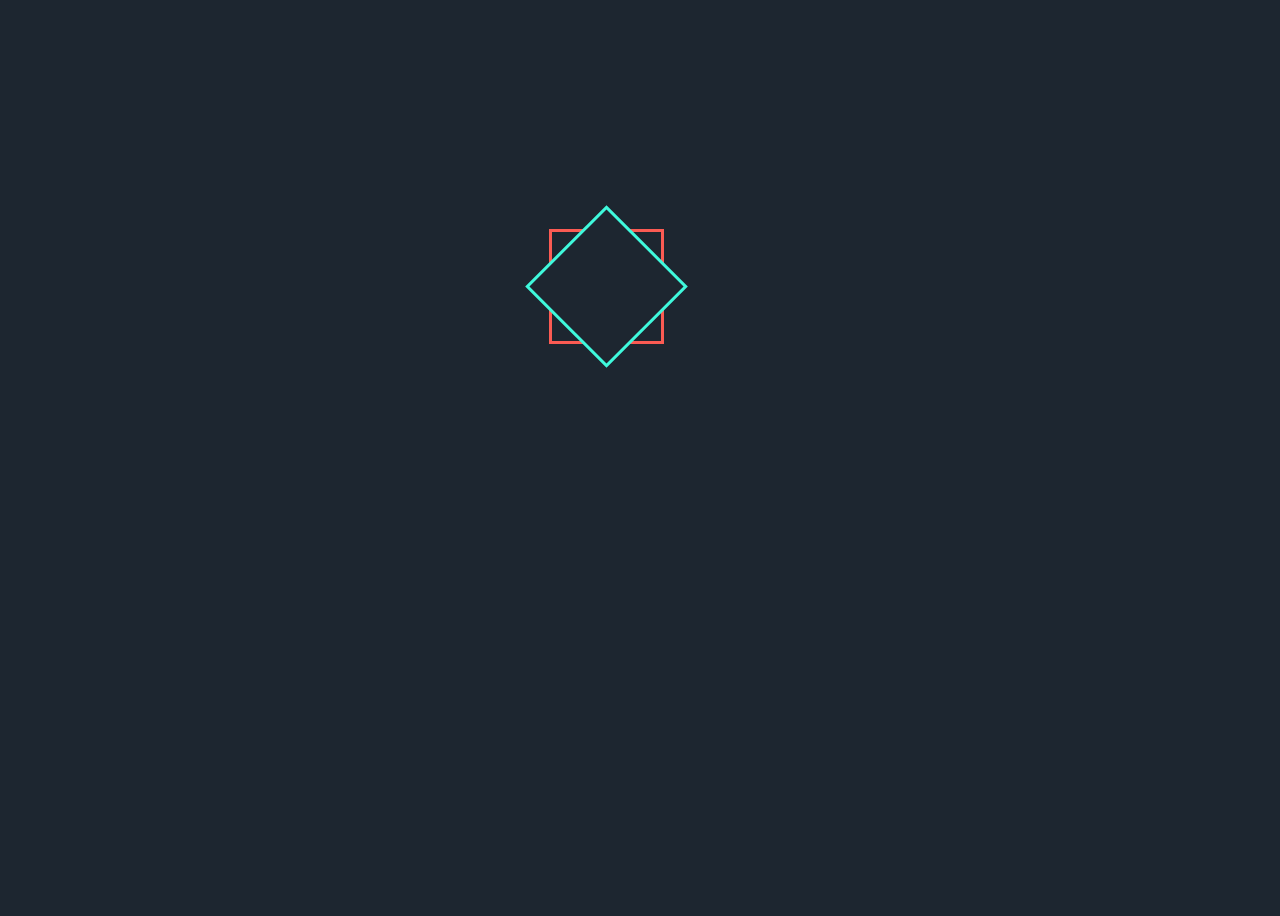
<file: index.html>
<!DOCTYPE html>
<html lang="en">
<head>
    <meta charset="UTF-8">
    <meta http-equiv="X-UA-Compatible" content="IE=edge">
    <META HTTP-EQUIV="REFRESH" CONTENT="2;URL=html/home.html">
    <meta name="viewport" content="width=device-width, initial-scale=1.0">
    <link rel="stylesheet" href="style/index.css">
    <title>Index</title>
</head>
<body>
<div class="loading">
  <div class="spinner-box">
    <div class="configure-border-1">  
      <div class="configure-core"></div>
    </div>  
    <div class="configure-border-2">
      <div class="configure-core"></div>
    </div> 
  </div>
</div>

</body>
</html>
</file>
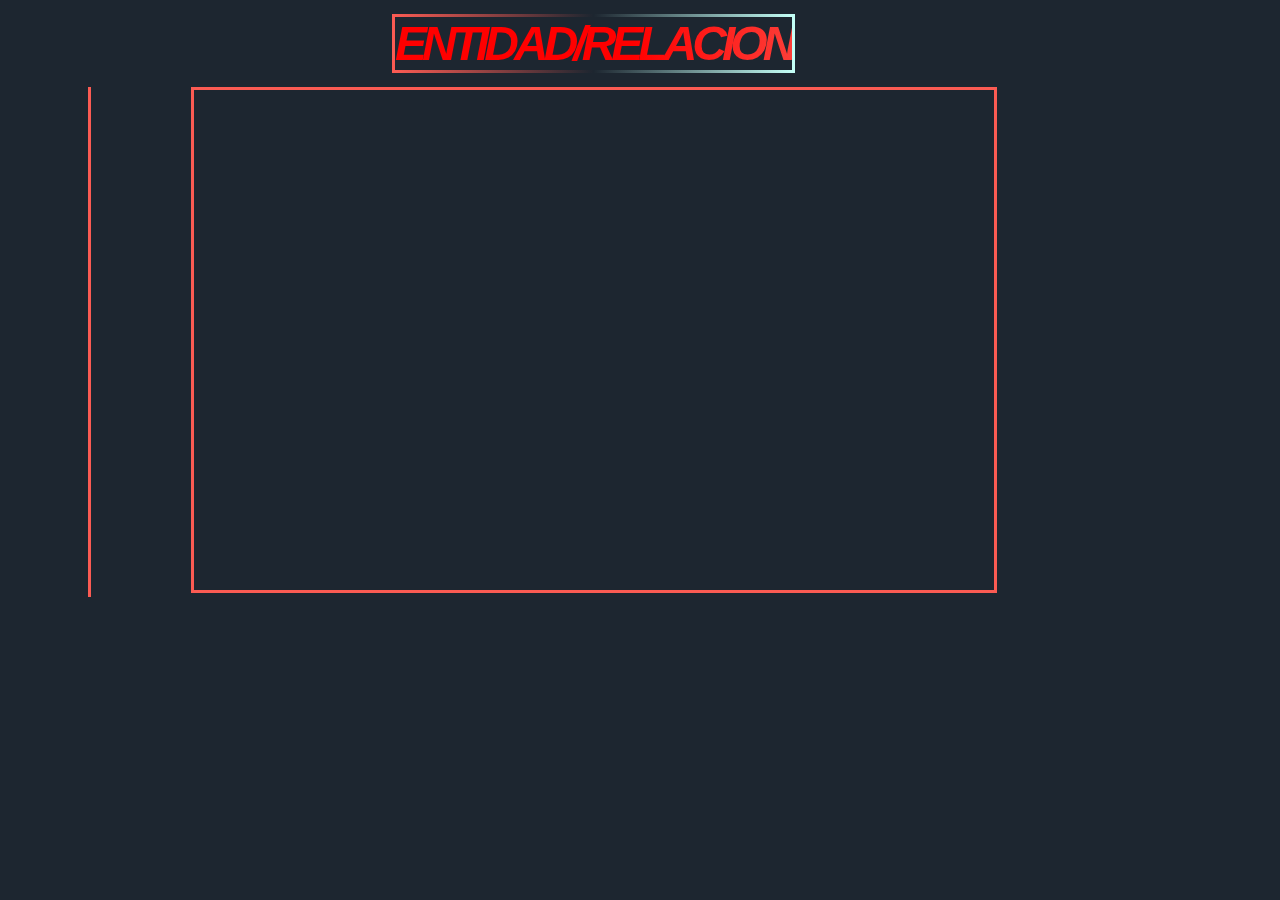
<file: html/entidadRelacion.html>
<!DOCTYPE html>
<html lang="en">
<head>
    <meta charset="UTF-8">
    <meta http-equiv="X-UA-Compatible" content="IE=edge">
    <meta name="viewport" content="width=device-width, initial-scale=1.0">
    <title>Document</title>
    <style>
        html{
            background-color: #1d2630;
        }
        h1{
            margin-left: 30vw;
            font-size: 1.5em;
        }
        span{
            font-size: 2em;
            border-style: solid;
            border-image: linear-gradient(to right, #fb5b53,  #1d2630, rgb(195, 255, 246)) 1;
            font-style: italic;
            background: linear-gradient(to right, red, red, #fb5b53,#1d2630, rgb(138, 252, 235), rgb(195, 255, 246));
            background-size: 300%;
            font-family: Arial, Helvetica, sans-serif;
            font-weight: 900;
            letter-spacing: -5px;
            text-transform: uppercase;
            -webkit-background-clip: text;
            -webkit-text-fill-color: transparent;
            animation: animated_text 5s ease-in-out infinite;
            -moz-animation: animated_text 5s ease-in-out infinite;
            -webkit-animation: animated_text 5s ease-in-out infinite;
}
.seccion1{
    margin-left: 80px;
    border-left: #fb5b53 solid;
}
iframe{
    border: #fb5b53 solid;
    margin-left: 100px;
}
h2{
    color: rgb(138, 252, 235);
    font-size: 2em;
    padding-left: 20px;

}
#intel1{
    width: 380px;
    height: 200px;
    padding-left: 10px;
}
#intel2{
    width: 380px;
    height: 200px;
    padding-left: 0px;
}
#intel3{
    width: 380px;
    height: 200px;
    padding-left: 0px;
    margin-right: 10px;
}
p{
    color: rgb(138, 252, 235);
    font-size: 1.2em;
    
    padding-left: 20px;
    margin-right: 20px;
    padding-right: 20px;
}
@keyframes animated_text {
	0% { background-position: 0px 50%; }
	50% { background-position: 100% 50%; }
	100% { background-position: 0px 50%; }
}
/* @media screen and (max-width: 1490px) {
    #intel1{
    width: 380px;
    height: 200px;
    padding-left: 20vw;
}
#intel2{
    width: 380px;
    height: 200px;
    padding-left: 0px;
}
#intel3{
    width: 380px;
    height: 200px;
    padding-left: 0px;
    margin-right: 10px;
    margin-left: 20vw;
}
} */
    </style>
</head>
<body>
    <h1><span>Entidad/Relacion</span></h1>
    <div class="seccion1">
        <iframe frameborder="0" style="width:800px;height:500px;" src="https://viewer.diagrams.net/?tags=%7B%7D&highlight=0000ff&edit=_blank&layers=1&nav=1&title=Proyecto_final.drawio#R7V3dc%2BI2EP9rMtM%2BJIM%2FgccELrl0mkvapL1LX24c0IFzxuKEuIT%2B9ZWxBUZrgwLGK0oeMrFkYazd3672S%2BLE6Yxer1gwHt7QPolO7Eb%2F9cTpnti21bJd8S%2FpmaU9nttIOwYs7GeDlh334b8k65TDpmGfTFYGckojHo5XO3s0jkmPr%2FQFjNGX1WHfaLT6reNgQEDHfS%2BIYO%2FnsM%2BHaW%2FLbi77P5JwMJTfbPnt9M4okIOzmUyGQZ%2B%2B5LqcDydOh1HK06vRa4dECfEkXdLPXZbcXbwYIzHX%2BcBt9%2FE8av52e9P4ctqaXD%2B3G88Pp%2FIxP4Noms04e1s%2BkyQgfUGRrEkZH9IBjYPow7L3gtFp3CfJ9zREaznmd0rHotMSnc%2BE81nG3mDKqega8lGU3YVzyd5rQqesR9ZMQGIiYAPC100040Iymdw3ZKS6InREOJuJAYxEAQ9%2FrrI%2FyFA0WIxbElpcZLR%2BA90h2Tt0NKaTkFMGGLBK3pdhyMn9OJiT5UVInSYpfxLGyevauWd33VZGrJnSfslJQNY1zIFfinbl1HJ8DFAKArLZl%2Bzz88Zj0jjzZLP7mr%2FZnWWtbzTm2UOtxk7gdjTB7RmFbadApfiReP%2BLqbgYJBcd2j%2Bj7MeUTHggb4rvWtyH7I4iofFJLfBX0G%2FZeui394Z%2BC5IDC%2F3WBuxvj3VXE%2BvNqrE%2B%2F%2Bg5Y8EsN2BMw5hPck%2B%2BSzpyKtJdBYlExKXueHfD%2BNba8eIifeMlqhZT3wFoKGv%2FAmjWiprdADTyGvIvS3UsWgt4iuvlh5JGfeBsGwFOx14Fj6NahpvG%2B%2BvHqxpSGb8fcLpgVbkLGA974TiABtOQjp6mk1pWCzl5VRPklwu3TmNJuiYHa9J7msLmG2X12O0jIXvLKLJ7gOq3C7sS2Y2yG4oh6SO7UXbrwCHqa0K0chtxJ7K326hmVePMcRcu69xIOrM8f5N5lbTuCAsFCQg7qdqx1WVku3Jls521LyVHkeS9Gjw%2BENbrWPBizEiRbkO0eIr0Wr0WD1wEDkuvNTXFQQbTDVFs0NDs0LgXCiBR9MVXdaDRF1%2BnceAgbenqbKMwWmTypPHGZDVbIb%2F%2FY0rljdPJnIDnYoDVGL8ub8oI5SVloyDOxS7Tx5WEL%2BtUz7ZtmENqFQWEDwn5bU3kW7ZR0Jdk%2Fv%2FT3SyVAwMBwnBjZMACYb9N0FdG1S11G8growVXxm7ISM%2BEVKilKFMP24ywYOb4nkahEfGOlmm0cjH0ncxMyOtc0rg0M5Fz1ldc9U1ZkO11q1yrNitXwwon4KJ2fX8O%2BMxZGMSDOUM3AJ9RLl6bxqLZXkvS7S2wovqJei0w710QdhcEq2pBKMmueYoadRRYpFPKPrVEBniQ1VQe1FQelE4ZPKiqAJalE26O%2B%2BdJlZ5oxTQmqmjmEVjK4o0MyYmdVyB2sm9HvllKWMxTC0J0%2BaamY8GDSvj21qim7Rav13uNatqH7gxaul6JaRWH0C1ZJNBjwALMeHKRQ1JvPBk6JLdPDBrYk2EwTi7HjPbIRINYT0Hv%2B2CO3dspj8JE3%2B2tZhPbq7Nh%2FuKwBN3WLfoxTNBtWCljSOLIUyIP6JFJp4kBSQPqig%2B0sBjaDp8EehmBXEQsF3b1FO%2F%2ByoVbGKCuEJyVJzlLzF%2B1PKdVr3vkQD09D3v2wpOOc3LhQKMME9Wasbz9oRqliKZCVFeuSg1FNazFuCS9YXB2HcPUByagNfc07Q3QLoo5jG97yOXxwOpMXegTznH99ToOTcJ1kU1dL66dI8W17k5Uw3AN84kpri9DowwQRzOesTdcyyjx0eFaNwxiWKLQheZ14TbU%2FqLUwLBtqKcl4Xk8CTBoH2qtEqC7M8Y0CYCm%2BEPIp1FghocJ8I1tuXgoFrk2TvftOVpWCT82eI5wt4TynLZeHvSt6Uu12qi9ftOqOnx1w%2FbOyc4%2FWO%2FzD6t1%2B9S9fiZ%2Ff%2BTB1c9%2FTg9KYe6gILW385ilH2GGyoBwsiI9unm8%2FWnFgz57ZZsapB0EQXcjT%2FWWQrHSUzLrvmYp0VtVsfo11npVrBbKbNDc7d2GV6zo1zLezFi%[base64]%2Bd75GpgkJXPe5dMIN%2BSq%2BjEu9u8MtHDLFdCwLYl8aNiW773xhzbme5dNc2FMq3NowQXwF9EUs%2BiIv8avgFpionyVLBPO6HfSoRFNTszNzrP4FkaR0hVE4SA5b6ZH4vnhuhcJ2cJeEJ1nN0Zhv196ds2qxGmLwRsi5sq5IZYHWeMXsEbNplXHGhiClayJj4s1i4ylMayBIULJmk%2FHxRpHObbHcrBZA8vb3qUmHd3GZg0sFzpS1liKg2cXmAH1sgZGh99Zk5K8ic0a6MslrLk5vrUGSA02a6RCfZca2zFMatowVHykUqOeq4cvNXap1BwZazzLMDOgXR4NODKFprIGX6EVRwOOUKF5SgzNlt44GmvKowFHJjVqDM3Bdjnb79GAkmgAPmuKowFHqNDUGBr%2BWgOjAQ9kNKYs6MOjNOvdJaqEtLDTJ4sXyBcQTEdnycG5uAd%2FgZoq7FILqwFdMkGqr0nBIQ6lEM6OsoLHz9%2F%2FanQ%2B3E3vL%2BjDn78%2Fxt4ppEthQjMUyiv9NR3j0pqIOf1CikIP04CqHvXA7zq35BRSyciDAE63%2Fe2hLcgkmowmv2%2B3uHclpjS8oX2SjPgP"></iframe>
    </div>
</body>
</html>
</file>
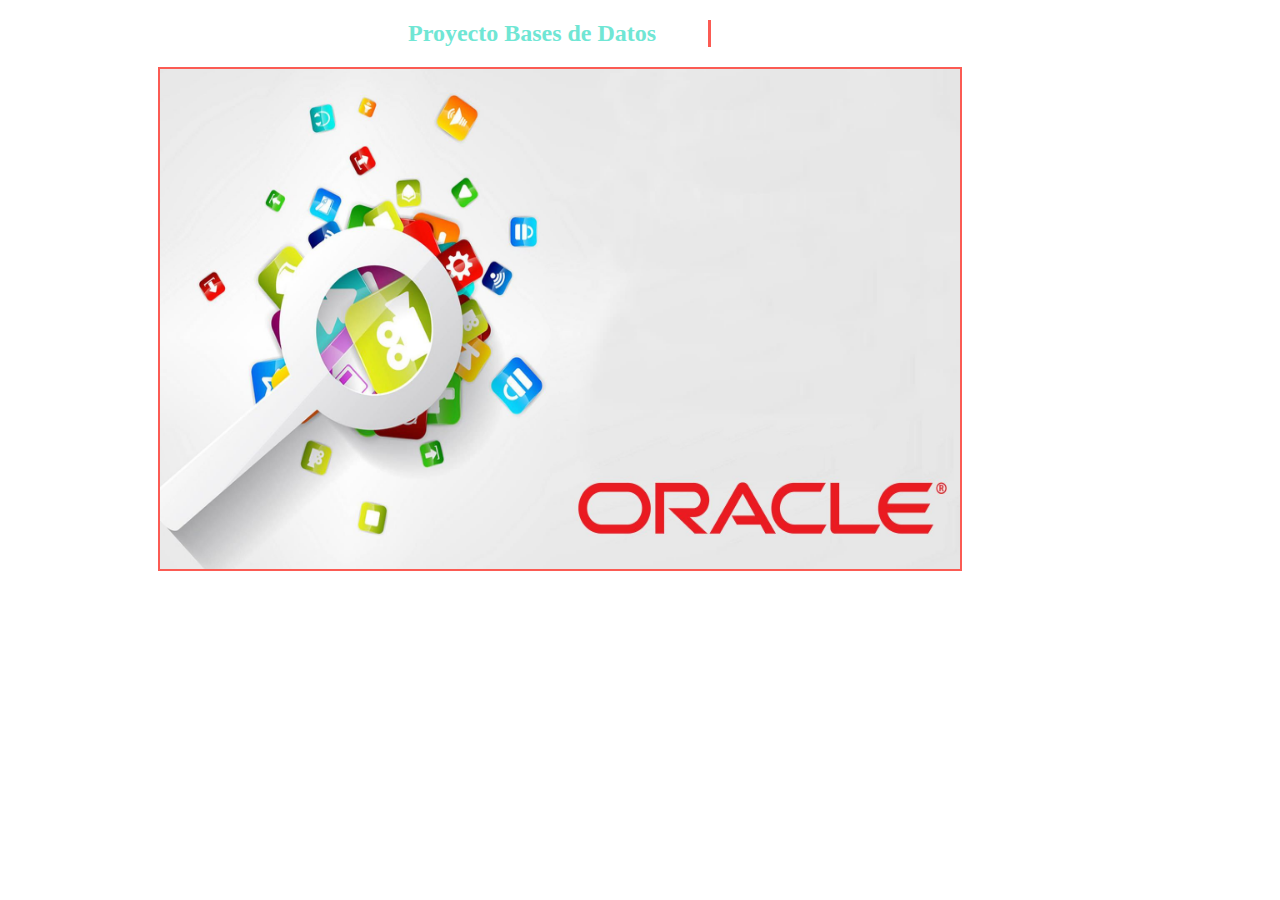
<file: html/inicio.html>
<!DOCTYPE html>
<html lang="en">
    <style>

        a       {
            color: rgb(112, 230, 212);
            text-decoration: none;
        }
        #videograficas{
            margin-left: 300px;
            margin-top: 200px;
        }
        h1{
            margin-left: 400px;
            font-size: 2em;
        }
        span{
            font-size: 2em;
            border-style: solid;
            border-image: linear-gradient(to right, #fb5b53,  #1d2630, rgb(195, 255, 246)) 1;
            font-style: italic;
            background: linear-gradient(to right, red, red, #fb5b53,#1d2630, rgb(138, 252, 235), rgb(195, 255, 246));
            background-size: 300%;
            font-family: Arial, Helvetica, sans-serif;
            font-weight: 900;
            font-size: 5vw;
            letter-spacing: -5px;
            text-transform: uppercase;
            -webkit-background-clip: text;
            -webkit-text-fill-color: transparent;
            animation: animated_text 5s ease-in-out infinite;
            -moz-animation: animated_text 5s ease-in-out infinite;
            -webkit-animation: animated_text 5s ease-in-out infinite;
}
em{
    font-size: 1.8em;
    border-bottom: solid;
    border-color: #fb5b53;
    color: rgb(112, 230, 212);
      font-family:sans-serif;
}
@keyframes animated_text {
	0% { background-position: 0px 50%; }
	50% { background-position: 100% 50%; }
	100% { background-position: 0px 50%; }
}
p{
    margin-top: 50px;
    margin-left: 100px;
    font-size: 20px;
    color: rgb(112, 230, 212);
    text-shadow: 2px 2px black;
    width: 500px;
    border-top: solid;
    border-bottom: solid;
    border-color: #fb5b53;
    padding-top: 15px;
    padding-bottom: 15px;

}
p1{
    color: rgb(112, 230, 212);
    font-size: 1.5em;
    position: relative;
    top: 10px;
}
#registrar{
    margin-top: 120px;
    margin-left: 10vw;
    width: 710px;

}
.b2 {
	text-align: center;
	user-select: none;
	position: absolute;
	top: 630px;
	left: 500px;
	color: #111;
	font-weight: bolder;
	height: 65px;
	width: 130px;
	cursor: pointer;
	transition: color 1s;
}

.b2-top {
	position: relative;
	top: 0;
	left: 0;
	background-color: #fb5b53;
	height: 2px;
	width: 0;
	transition: width 1s;
}
.b2-right {
	position: relative;
	top: 0;
	background-color:rgb(112, 230, 212);
	height: 0;
	width: 2px;
	float:right;
	transition: height 1s;
}
.b2-bottom {
	position: relative;
	top: 63px;
	left: 130px;
	background-color: #fb5b53;
	height: 2px;
	width: 0;
	transition: width 1s, left 1s;
}
.b2-left {
	position: relative;
	top: 61px;
	left: 0;
	background-color: rgb(112, 230, 212);
	height: 0;
	width: 2px;
	float: left;
	transition: height 1s, top 1s;
}
.b2-texto {
	margin-top: 20px;
}

.b2:hover {
	color: white;
}

.b2:hover .b2-top {
	width: 130px;
}
.b2:hover .b2-right {
	height: 65px;
}
.b2:hover .b2-bottom {
	width: 130px;
	left: 0px;
}
.b2:hover .b2-left {
	height: 65px;
	top: -2px;
}
ul{
    border-left: solid #fb5b53;
    margin-top: 20px;
    margin-left: 400px;
}
li{
    list-style-type: square;
    color: rgb(112, 230, 212);
    font-size: 1.5em;
    text-shadow: 5px 5px #111;
}
h2{
    font-size: 1.5em;
    color: rgb(112, 230, 212);
    border-right: solid #fb5b53;
    width: 300PX;
    margin-top: 20px;
    margin-left: 400px;
}
/* @media screen and (max-width: 1543px){
    body{
        margin-left: -50px;
    }
    .b2{
        position: relative;
        top: 0px;
        margin-left: -50px;
    }
}
@media screen and (max-width: 1383px){
    #registrar{
        width: 500px;
        

}
ul,h2{
    margin-left: 100px;
}
.b2{
        position: relative;
        top: 0px;
        margin-left: -100px;
    }
} */

    </style>
<head>
<body>
    <h2>Proyecto Bases de Datos</h2>
    <img style="width: 800px; height: 500px;border: #fb5b53 solid 2px; margin-left: 150px;" src="../img/1953049.jpg" alt="">
</body>
</html>
</file>
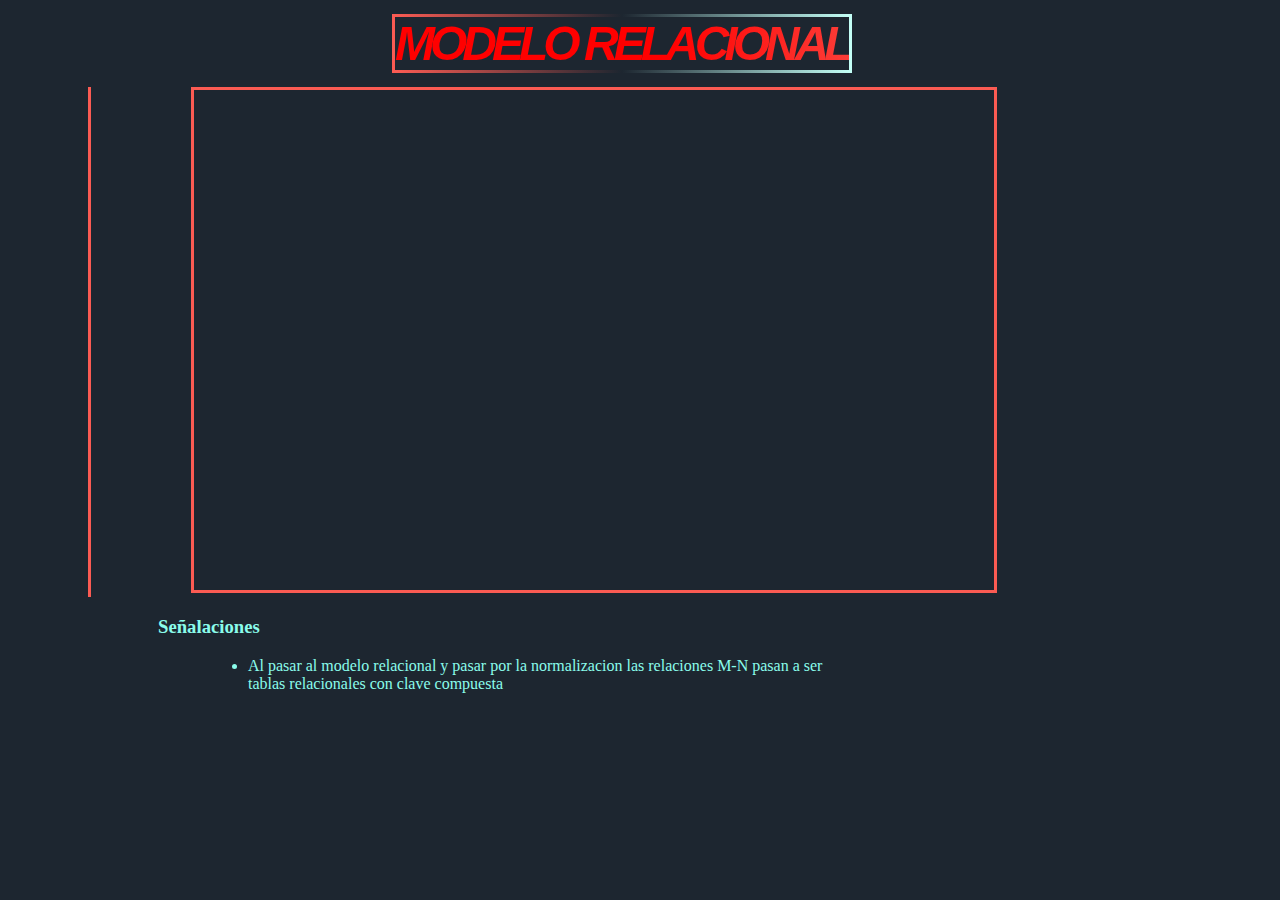
<file: html/ModeloRelacional.html>
<!DOCTYPE html>
<html lang="en">
<head>
    <meta charset="UTF-8">
    <meta http-equiv="X-UA-Compatible" content="IE=edge">
    <meta name="viewport" content="width=device-width, initial-scale=1.0">
    <title>Inicio</title>
    <style>
        html{
            background-color: #1d2630;
        }
        h1{
            margin-left: 30vw;
            font-size: 1.5em;
        }
        span{
            font-size: 2em;
            border-style: solid;
            border-image: linear-gradient(to right, #fb5b53,  #1d2630, rgb(195, 255, 246)) 1;
            font-style: italic;
            background: linear-gradient(to right, red, red, #fb5b53,#1d2630, rgb(138, 252, 235), rgb(195, 255, 246));
            background-size: 300%;
            font-family: Arial, Helvetica, sans-serif;
            font-weight: 900;
            letter-spacing: -5px;
            text-transform: uppercase;
            -webkit-background-clip: text;
            -webkit-text-fill-color: transparent;
            animation: animated_text 5s ease-in-out infinite;
            -moz-animation: animated_text 5s ease-in-out infinite;
            -webkit-animation: animated_text 5s ease-in-out infinite;
}
.seccion1{
    margin-left: 80px;
    border-left: #fb5b53 solid;
}
h2{
    color: rgb(138, 252, 235);
    font-size: 2em;
    padding-left: 20px;

}
#intel1{
    width: 380px;
    height: 200px;
    padding-left: 10px;
}
#intel2{
    width: 380px;
    height: 200px;
    padding-left: 0px;
}
#intel3{
    width: 380px;
    height: 200px;
    padding-left: 0px;
    margin-right: 10px;
}
iframe{
    border: #fb5b53 solid;
    margin-left: 100px;
}
p{
    color: rgb(138, 252, 235);
    font-size: 1.2em;
    
    padding-left: 20px;
    margin-right: 20px;
    padding-right: 20px;
}
@keyframes animated_text {
	0% { background-position: 0px 50%; }
	50% { background-position: 100% 50%; }
	100% { background-position: 0px 50%; }
}
/* @media screen and (max-width: 1490px) {
    #intel1{
    width: 380px;
    height: 200px;
    padding-left: 20vw;
}
#intel2{
    width: 380px;
    height: 200px;
    padding-left: 0px;
}
#intel3{
    width: 380px;
    height: 200px;
    padding-left: 0px;
    margin-right: 10px;
    margin-left: 20vw;
}
} */
ul{
    width: 600px;
    margin-left: 200px;
    color: rgb(138, 252, 235);
}
h3{
    font-size: 1.5;
    color: rgb(138, 252, 235);
    margin-left: 150px;
}
    </style>
</head>
<body>
    <h1><span>Modelo Relacional</span></h1>
    <div class="seccion1">
        <iframe frameborder="0" style="width:800px;height:500px;" src="https://viewer.diagrams.net/?tags=%7B%7D&highlight=0000ff&edit=_blank&layers=1&nav=1&title=Creaci%C3%B3n_draw.drawio#R%3Cmxfile%20pages%3D%223%22%3E%3Cdiagram%20id%3D%22irvo2yKQiAqQqo9KH-mM%22%20name%3D%22Page-1%22%3E7V1dW6M4FP41vawPX%2F261Naqu2pnq6Pu3MxDIbbsUIIpaJ1fv8GCLeRQGUsSivXGEg4h5D05XzlJGnp%2Fvjwjpj%2B7wjZyG5piLxv6oKFpmqIo9F9U8roqUbuKsSqZEseOy9YFN85vFBfGD05Dx0aLFGGAsRs4frrQwp6HrCBVZhKCX9Jkj9hNv9U3p4gpuLFMly29d%2Bxgtirtap11%2BTlyprPkzWq7t7ozNxPi%2BEsWM9PGLxtF%2BmlD7xOMg9Wv%2BbKP3Kj3kn5ZPTfMufveMIK8oMgDz9fK7V%2B6fv7bvBldtcProT26asa1PJtuGH9wQ2u7tL6TR0yrpa0OXuOuaD%2BFOLnRXLwBdUwJ1K6%2FXN%2Bkv6bx%2F7daJknBiDyFaBGYyQ3azkmWmJat3poUa6kGaASHno2iz1Ho7ZeZE6Ab37Siuy%2BU%2FWjZLJi79EqNmum4bh%2B7mLw9qz92LWRZtHwREPwLbdyZdFtGS3l%2F32aHJr2DSICWG0VxB58hPEcBeaUk8V0jxjrm9qbejgte1ryjJgwx2%2BCb5EEzZtfpe9VrROmPGNQ%2FALi1O8AGBPAQWTPz54W3sIjjW06jrzdOdI8PkrSmWDCoXRbZIf3r9fjgp0rHr5OL38I3vc%2Fjl9QSJgV9bB9hdpCGwCBdvXnPodU1gdCOLm%2F%2FfkCe0%2FMu7tAPw7g%2FuXsQJ3v72LMc2lG43sJXU2RKXxBiXeTotQCYazN8WXClj1%2BDk2q9xvMJQfuuShnAtK5swPJtobJHIzQCI%2F3KUJIniJQqYYaynlqZ5RJDNpeo7d3ZpKBPNCEf%2BUMlgipDJbd0mSr5d1u9O9Mux6Ph8Pt8PPK%2F%2F9D%2Foi1g%2BhHZ1OWPLzEJZniKPdM9XZeepHt6TXOJsR%2F3738oCF7jUWOGVAmneh8tneAhfjz6%2FW%2F0%2B6gVXw2WG7cGr8mFR7%2F3YfNi9ZTWSq7Xz71dJQ%2BuPjD6qhRsAJILHBILbRsMsf8RmGSK4mfvf5Jx5%2FnXSzhYnB1715fH99%2BHzYgKYgSCXDNwntMtgUCNH%2F2GnTfdmTCQmmEgo3fU2%2FjrdNI1rtoZV5LhlPdWfZ55DG3vmEdNM09HMvPA3arsyDy7CXyxPnZa6EvV5LaJuo%2BgEmhbXTR55KUEpJvutDP4QB44QejiL4SlfKs%2BeZk0s56hO7JAwrnPUOKFA5EGgKPwxWWGUL%2BgM1Ge8WvoWl7rcvZNv8L%2FnF1w8x5XkfTBsL5g6p0smIpsMPNVfsmx18HF%2BLR%2FOxrXO%2FTa1FqVc%2FS0rkxbPfm9i6PHx1QHx0OPtdRBNy%2BHDUo31GHXXZGJaIVd950g1TuCMN3WSjG%2Bl%2B0QZAX4i9lSgHAW6YD9MMbL1qR3bP%2FsnGH%2FaUSmwXkZc58VmzuRhaVQBwzEktc82CAarUxqyYTwNZ%2FEzX0AWIp0cs6f7%2Bbu%2Fa92s7m0mtro8er%2BIeCG5S2a%2B5iYtlnfoZlNMBHq5IBgSp%2FvtBhK7EGkUdoCO%2BFZmTwGWSEP6QyUHyUtI3nwul9DCS4Ss3wPTcSgH0DDM1LZwEimo1uByG%2BdIGTIXfNdGIDK%2FiNZYLHR08j0h2rIbS30sr2XMEx2q0g3AGTW%2FFSLksNwN9h1ap993u5m%2FTzpQTjdYPqxoiGbxqciLyBX7xpQgVMhjEwUXW1lQMvJfTgmxHzdIPMjgkX%2Be7rZlAtdySws%2BeCBpGFrvlk1odRMDL0lk7HS0V2tUqkY%2BSwpIo1nJ3UgNBFjwaiEL%2BBksCpCug3Ay8moeyiQgVJoJBD2PfJTMfbXYZSFpshYIIxmCatXii5Qmvt44aQ9rxqmQzOJEEINdBjk%2FIgvlyVKANC1WczAwitduaq8YsCMdq2ZocTmLMnXrrzMY0C71h5N%2Bdq1hMyHYtr1m0kCx3J86uooRZcC77uizYQ6patZgUnKm%2FNuqfm4CHmGfIMVNoPtKw8ZrCbymplqTKiSamh4QRImw3Fq0YmgDjeWK2Em6M8FTP3XNLaz8VFVlS5dNGHSBRQJ0aomVrKAMoEKFqiKOBzHTsZ9ecHCsFtHtmDReU0xR7PBG5O%2F%2B%2BoGslkBQrcRgjHLlxD7GmXluTmQfGdPzw%2B%2BlZJVmUrEqgdm0l06nVf25IVHVUw4p32FZaAmKwIuPZdKF7YVSMqELrZV4p6b0evsozXesuEWOv9cZDEKU8D46EW27Ntay1eypRmeK8pyZdjS8CJFvlq%2BymsnGNgAcKu6dgJOSeKEZYWypcvGTKSGh3ee4STxq%2BPKlgyZUFcWhIzXjsZVcox2Ak2qYwRCVkKad7WDD%2BXiJTL4AOJ12HSaE7RCE0JAaHllWx4MTvFY5mcQHAzOqhqcW1JkDxZnRS1OldduFQeTkx9mvCIrB5uTE2BCz0o4GJ1CseU1MVbZU4hKBbACGpBz0KVSbkPhuYjaORRbjj7YX49CGpzyfQ1ecRyJvoYsNCsggzmHbuR4IWLwrKB%2Fwit4swfLnmvmuWg9pltrtccJ%2FNEKjNJnNzmJ4cwmWpS0p0k21eijLU0y9J0cavB2g89%2BJ6pMJqvubtZbmLPAwTOaviMX7yY4hC4Kq1rIQ466kB8M2bIuqy7BEDnQyjfRNXExTGgU1%2BaESTH8I%2FfsSZiB6nemrCwspbsFyZKr%2FbXYOJ1WAXN%2BizXZtqykl2WyJcuyqgDqB9sOlg5Oec5ePGhbjAbn5P7pzAEY6nb%2Fj3mgt52e2bu7J8AlNKS6hH8Sd6iqgJF7GOnWZoraj4vdDuYrWn7yvcJk7VkVFEv14zttdixvORtUmrEg9QQ6%2FoHhLacpl28rMIcIK8VshbK0rVbCWuB93ihRjGSWu4UiPIpL2qjtDbaP1oGPTsbHbBZMf3Tdvzgd3462JshM%2BLLHJxeJ78YOLSPNDkU3v%2BG3YFBozP6wkZt4CZRlOb0gy31ijTi9JDjigrWiop0yu8I2iij%2BBw%3D%3D%3C%2Fdiagram%3E%3Cdiagram%20id%3D%22A1oFyAuaPmzS3UFwnisW%22%20name%3D%22Page-2%22%3EddHNEoIgEADgp%2BGuUGpns7p08tCZkU2YQZdBGq2nTwfNGOvCLN8uLD%2BE5c1wttzIKwrQhEZiIOxIKE2z3ThO8PSQsL2H2irhKV6hVC%2BYMZr1oQR0QaFD1E6ZECtsW6hcYNxa7MOyO%2Bqwq%2BE1bKCsuN7qTQknvWY0Xf0CqpZL5zg5%2BEzDl%2BL5Jp3kAvsvYgVhuUV0PmqGHPT0dsu7%2BHWnP9nPwSy07seCMVj3HifBB7HiDQ%3D%3D%3C%2Fdiagram%3E%3Cdiagram%20id%3D%22SN6qsW9gjig2lJrTDVAu%22%20name%3D%22Page-3%22%3EddGxDoMgEADQr2FXSLXO1talk0NnIlchQc8gjbZfXw1YS2wXcjwOjgPC8na6GN7LKwrQhEZiIuxEKE2zbB4XeDpI2MFBY5RwFG9QqRd4jLw%2BlIAhSLSI2qo%2BxBq7DmobGDcGxzDtjjqs2vMGdlDVXO%2F1poSVTo803bwE1ci1cpz4hlu%2BJvtOBskFjl%2FECsJyg2hd1E456OXt1ndx%2B85%2FVj8XM9DZHxvmYDt7ngQfxIo3%3C%2Fdiagram%3E%3C%2Fmxfile%3E"></iframe>
    </div>
    <h3>Señalaciones</h3>
    <ul>
        <li>Al pasar al modelo relacional y pasar por la normalizacion
            las relaciones M-N pasan a ser tablas relacionales con clave
            compuesta
        </li>
    </ul>
</body>
</html>
</file>
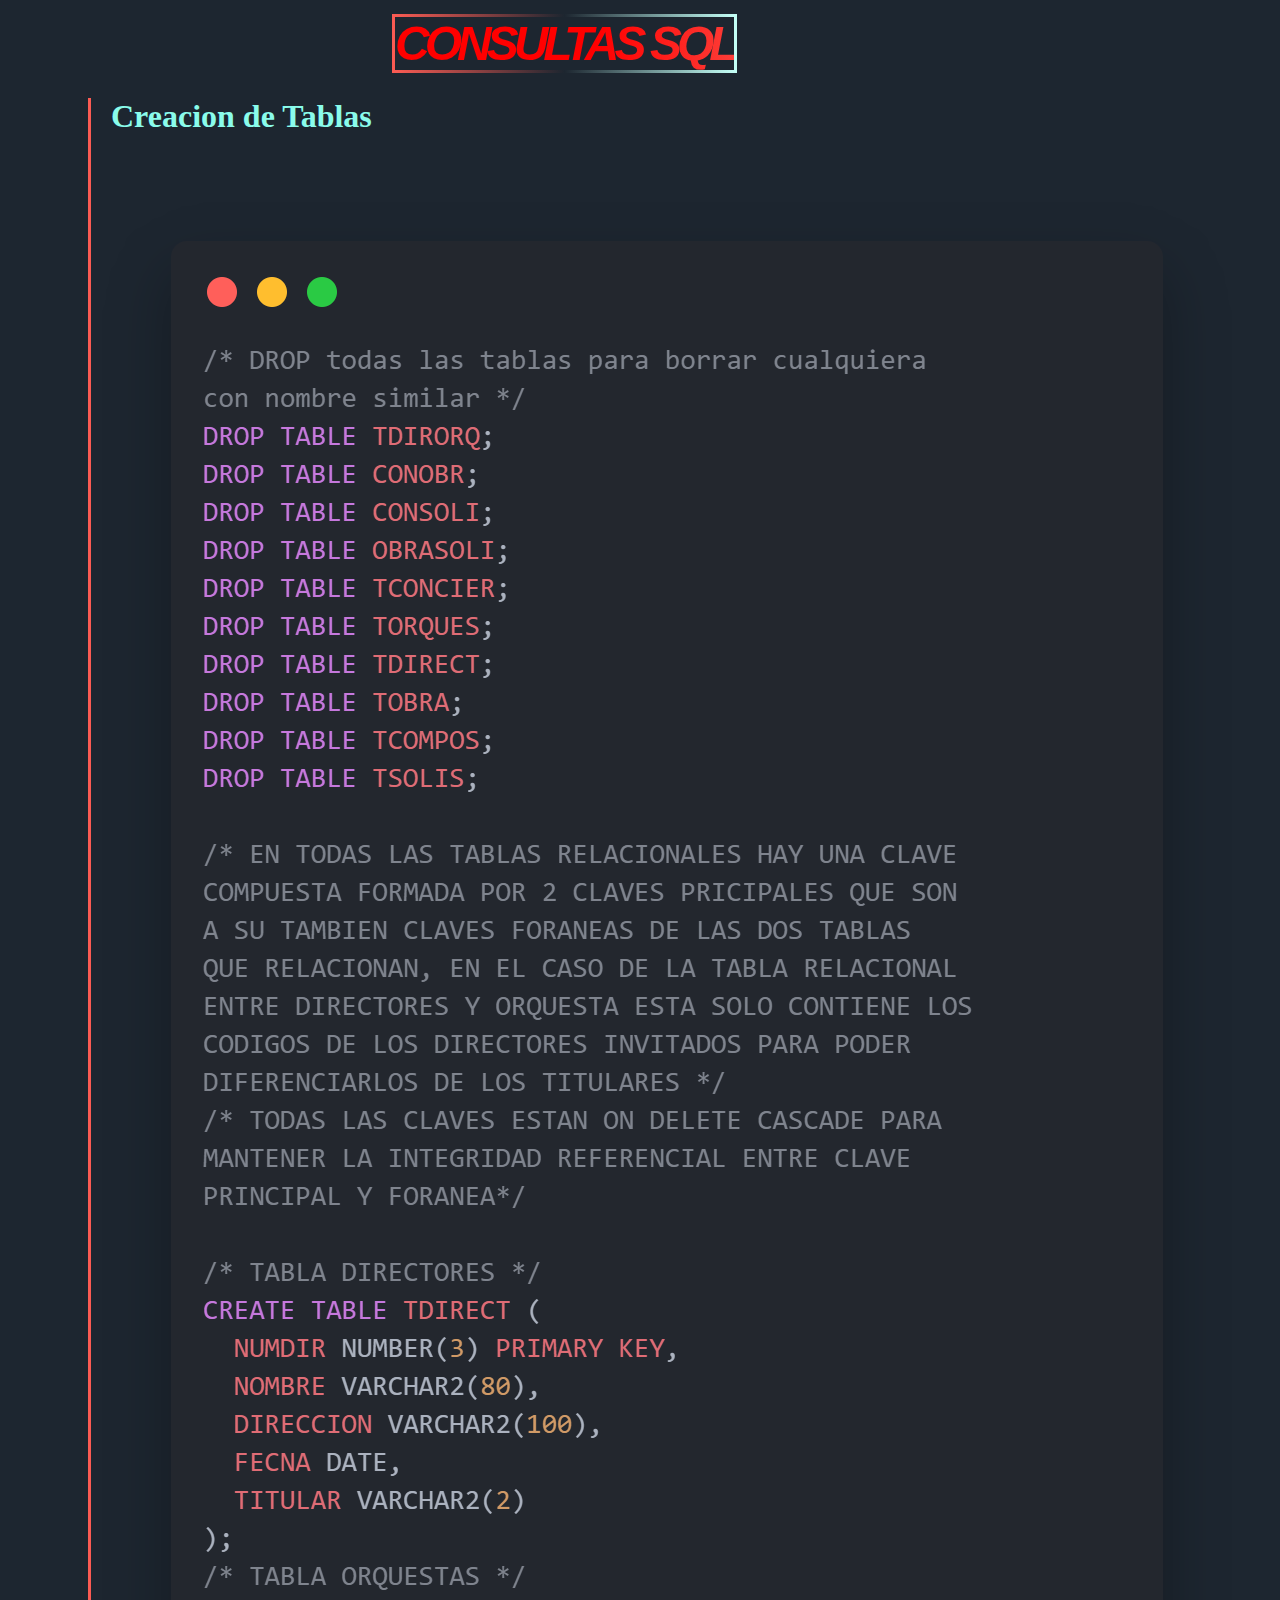
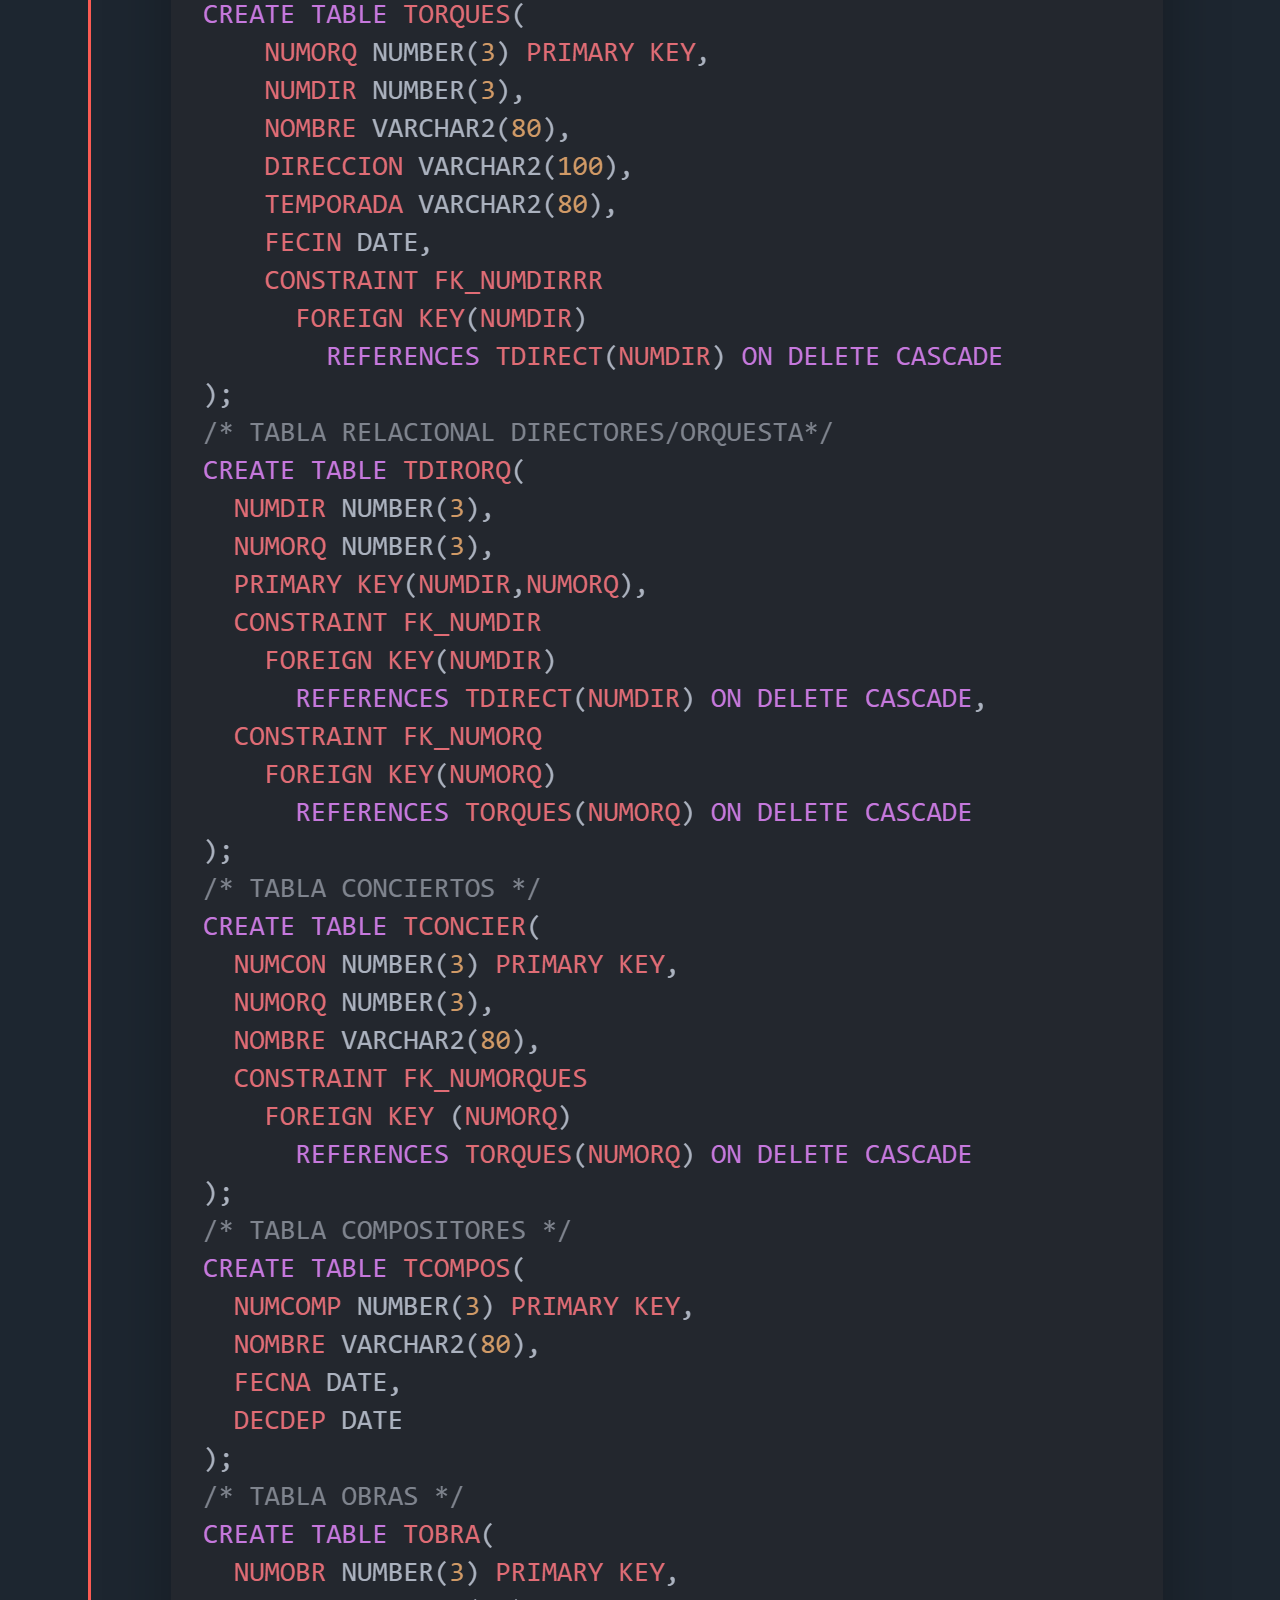
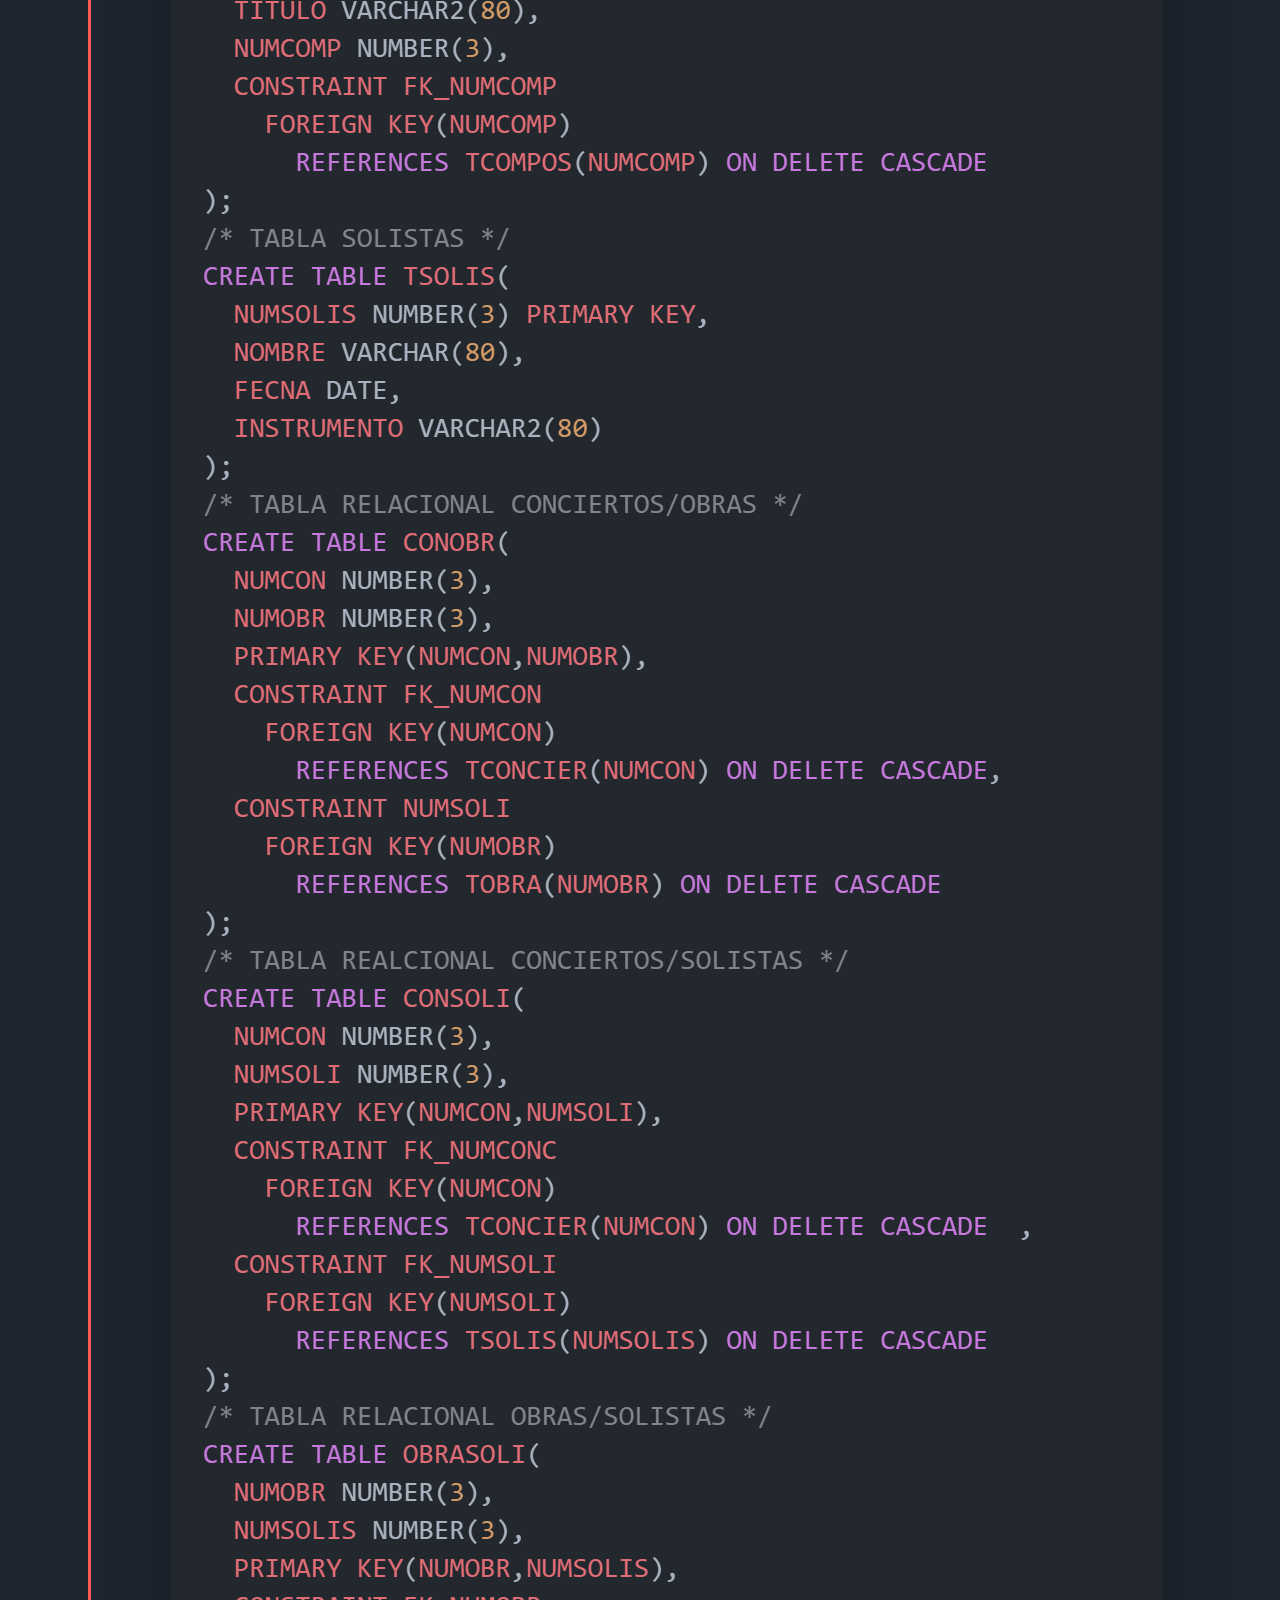
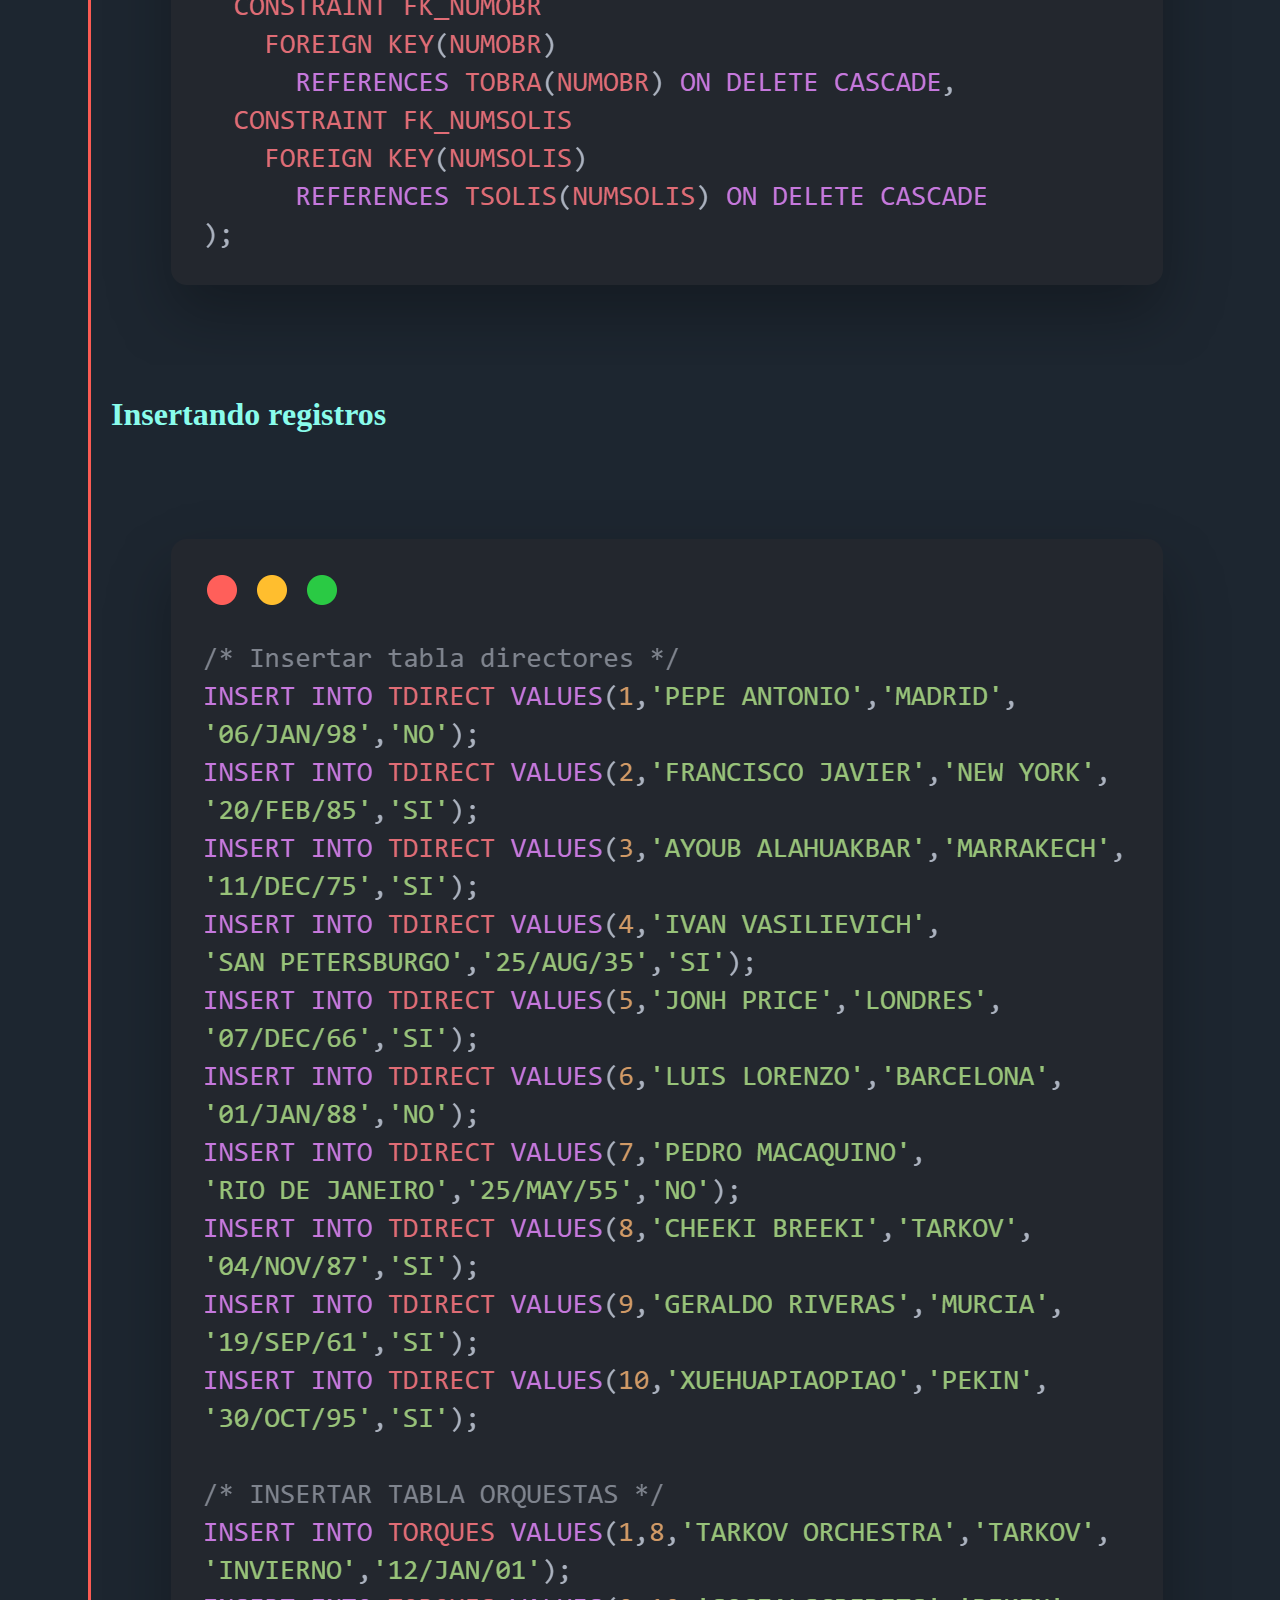
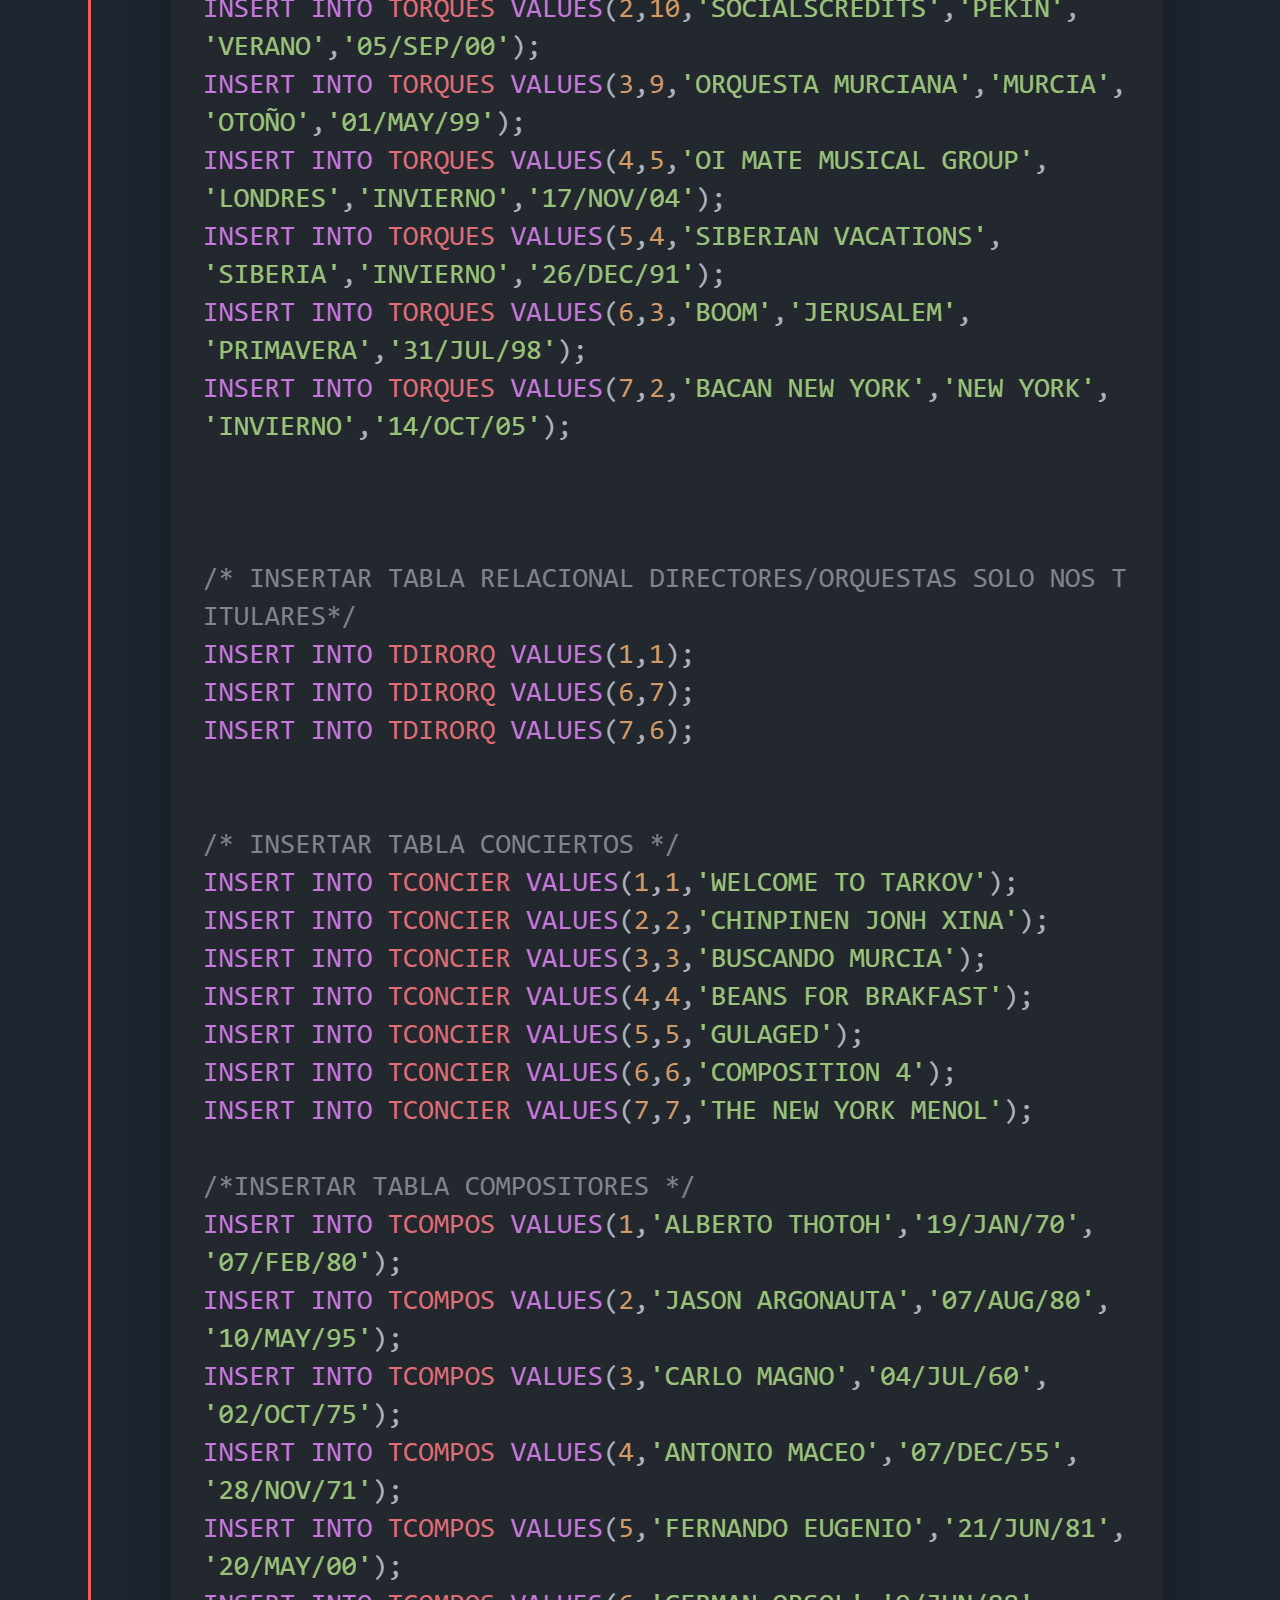
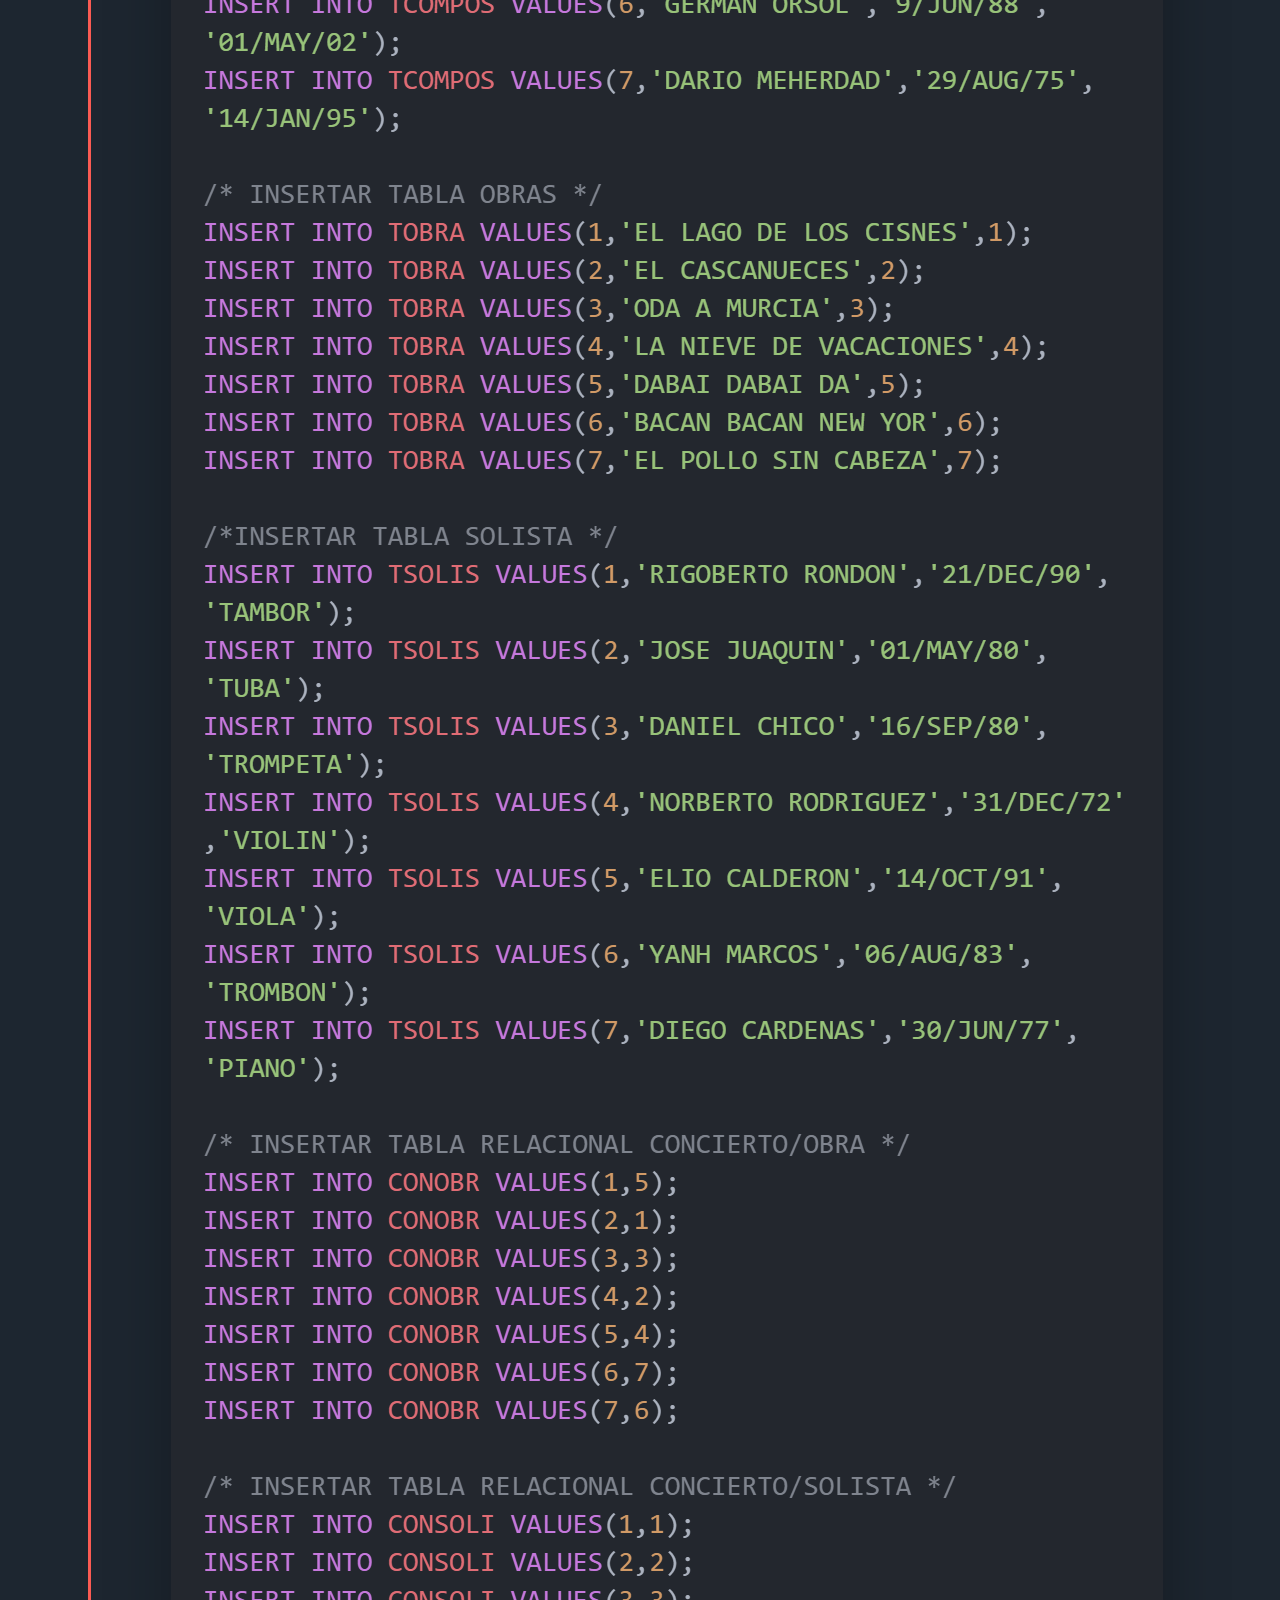
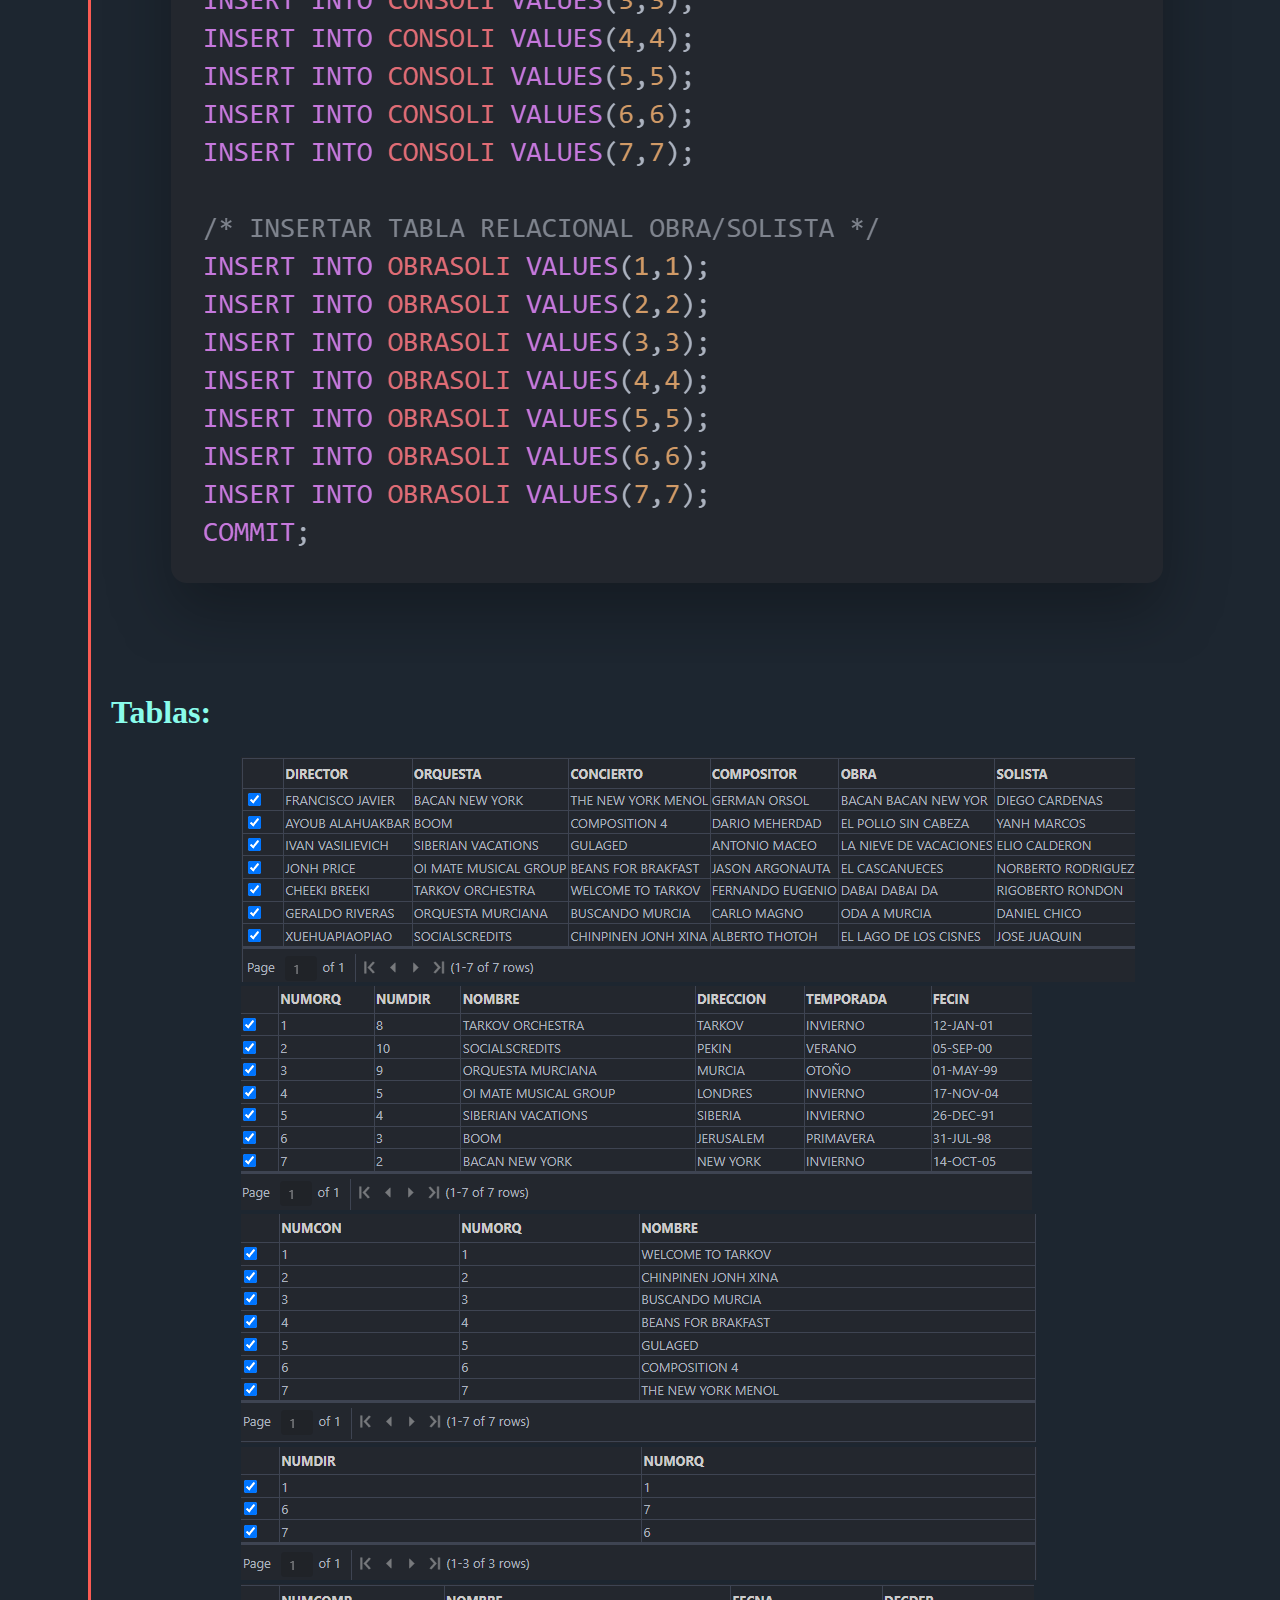
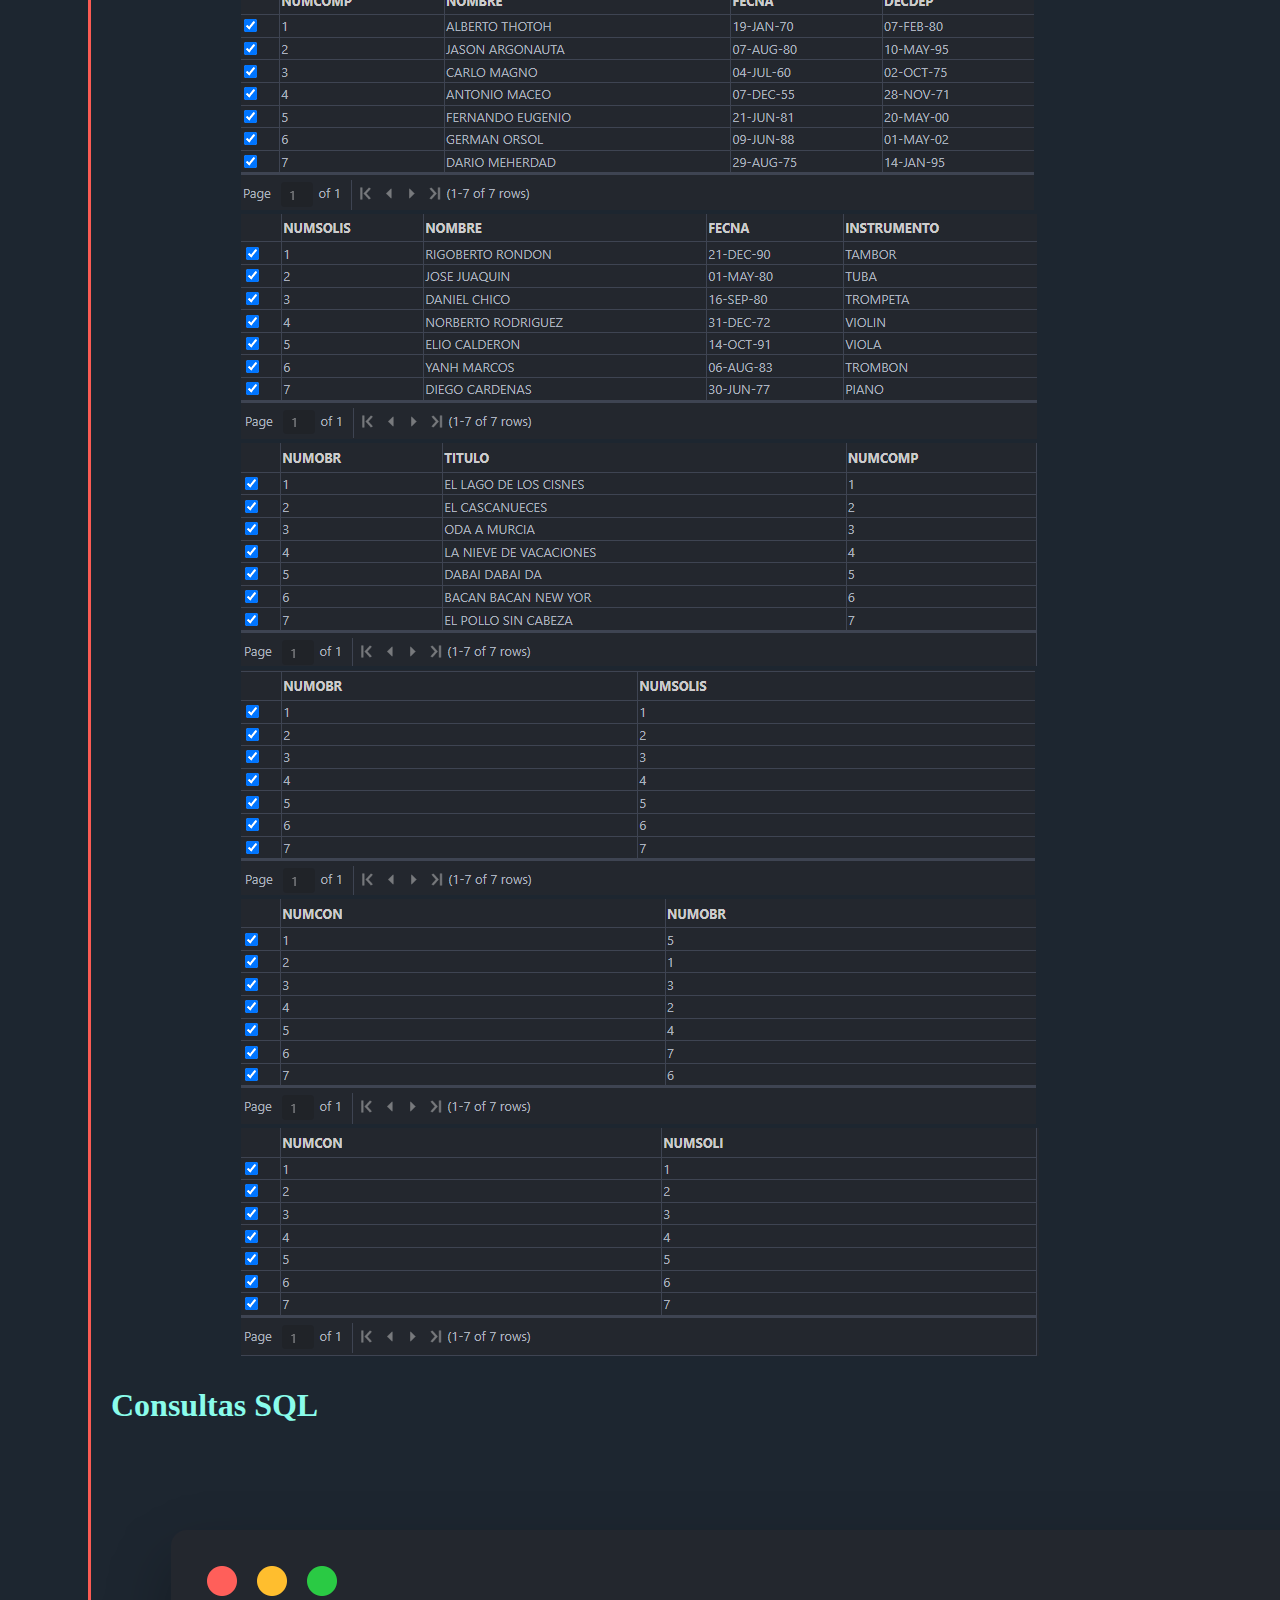
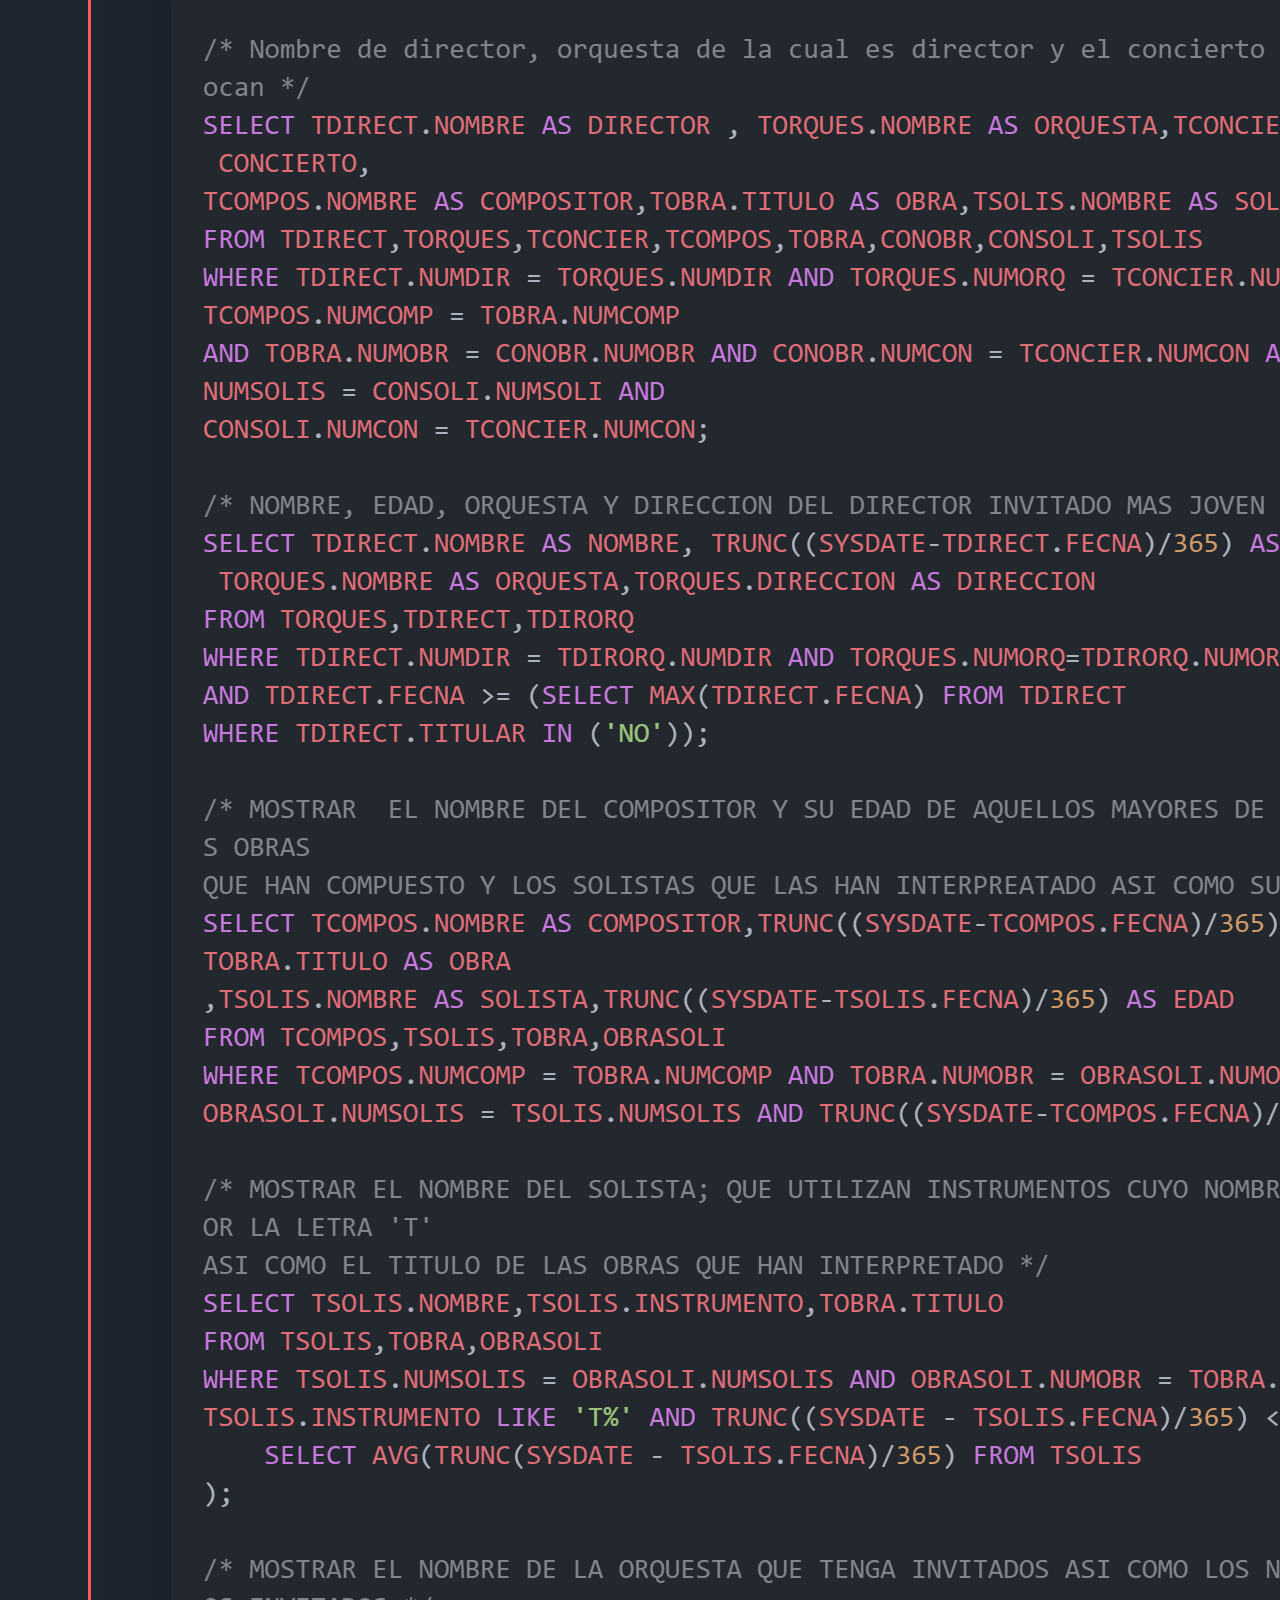
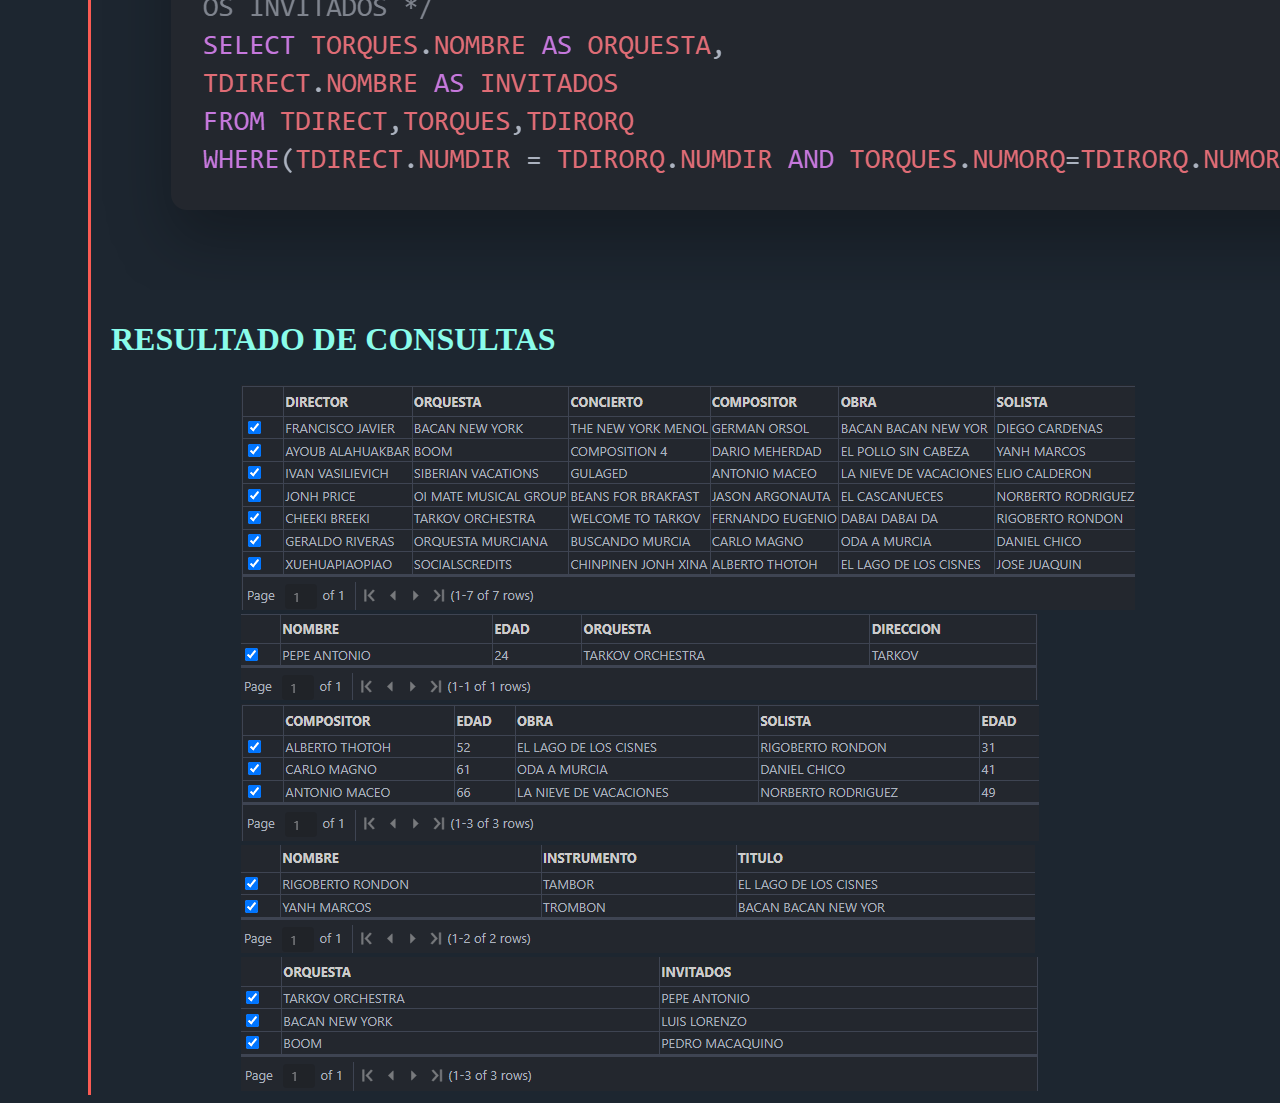
<file: html/sql.html>
<!DOCTYPE html>
<html lang="en">
<head>
    <meta charset="UTF-8">
    <meta http-equiv="X-UA-Compatible" content="IE=edge">
    <meta name="viewport" content="width=device-width, initial-scale=1.0">
    <title>Registrar</title>
    <style>
        html{
            background-color: #1d2630;
        }
        h1{
            margin-left: 30vw;
            font-size: 1.5em;
        }
        span{
            font-size: 2em;
            border-style: solid;
            border-image: linear-gradient(to right, #fb5b53,  #1d2630, rgb(195, 255, 246)) 1;
            font-style: italic;
            background: linear-gradient(to right, red, red, #fb5b53,#1d2630, rgb(138, 252, 235), rgb(195, 255, 246));
            background-size: 300%;
            font-family: Arial, Helvetica, sans-serif;
            font-weight: 900;
            letter-spacing: -5px;
            text-transform: uppercase;
            -webkit-background-clip: text;
            -webkit-text-fill-color: transparent;
            animation: animated_text 5s ease-in-out infinite;
            -moz-animation: animated_text 5s ease-in-out infinite;
            -webkit-animation: animated_text 5s ease-in-out infinite;
}
.seccion1{
    margin-left: 80px;
    border-left: #fb5b53 solid;
}
h2{
    color: rgb(138, 252, 235);
    font-size: 2em;
    padding-left: 20px;

}
#intel1{
    width: 60%;
    height: 60%;
    padding-left: 10px;
    margin-left: 200px;
}
p{
    color: rgb(138, 252, 235);
    font-size: 1.2em;
    
    padding-left: 20px;
    margin-right: 20px;
    padding-right: 20px;
}
@keyframes animated_text {
	0% { background-position: 0px 50%; }
	50% { background-position: 100% 50%; }
	100% { background-position: 0px 50%; }
}
/* @media screen and (max-width: 1490px) {
    #intel1{
    width: 380px;
    height: 200px;
    padding-left: 20vw;
}
#intel2{
    width: 380px;
    height: 200px;
    padding-left: 0px;
}
#intel3{
    width: 380px;
    height: 200px;
    padding-left: 0px;
    margin-right: 10px;
    margin-left: 20vw;
}
} */
iframe{
    margin-left: 300px;
}
.resultado{
    margin-left: 150px;
}
    </style>
</head>
<body>
    <h1><span>Consultas SQL</span></h1>
    <div class="seccion1">
        <h2>Creacion de Tablas</h2>
        <img src="../img/createTables.png" alt="">
        <h2>Insertando registros</h2>
        <img src="../img/INSERTS.png" alt="">
        <h2>Tablas:</h2>
        <img class="resultado" src="../img/TABLA1.png" alt="">
        <img class="resultado" src="../img/TABLE2.png" alt="">
        <img class="resultado" src="../img/TABLE3.png" alt="">
        <img class="resultado" src="../img/TABLE4.png" alt="">
        <img class="resultado" src="../img/TABLE5.png" alt="">
        <img class="resultado" src="../img/TABLE6.png" alt="">
        <img class="resultado" src="../img/TABLE7.png" alt="">
        <img class="resultado" src="../img/TABLE8.png" alt="">
        <img class="resultado" src="../img/TABLE9.png" alt="">
        <img class="resultado" src="../img/TABLE10.png" alt="">
        <h2>Consultas SQL</h2>
        <img src="../img/consultas.png" alt="">
        <h2>RESULTADO DE CONSULTAS</h2>
        <img class="resultado" src="../img/QUERY1.png" alt="">
        <img class="resultado" src="../img/QUERY2.png" alt="">
        <img class="resultado" src="../img/QUERY3.png" alt="">
        <img class="resultado" src="../img/QUERY4.png" alt="">
        <img class="resultado" src="../img/QUERY5.png" alt="">
    </div>
</body>
</html>
</file>
<file: style/index.css>
@keyframes spin {
    from {
      transform: rotate(0);
    }
    to{
      transform: rotate(359deg);
    }
  }
  
  @keyframes spin3D {
    from {
      transform: rotate3d(.5,.5,.5, 360deg);
    }
    to{
      transform: rotate3d(0deg);
    }
  }
  
  @keyframes configure-clockwise {
    0% {
      transform: rotate(0);
    }
    25% {
      transform: rotate(90deg);
    }
    50% {
      transform: rotate(180deg);
    }
    75% {
      transform: rotate(270deg);
    }
    100% {
      transform: rotate(360deg);
    }
  }
  
  @keyframes configure-xclockwise {
    0% {
      transform: rotate(45deg);
    }
    25% {
      transform: rotate(-45deg);
    }
    50% {
      transform: rotate(-135deg);
    }
    75% {
      transform: rotate(-225deg);
    }
    100% {
      transform: rotate(-315deg);
    }
  }
  
  @keyframes pulse {
    from {
      opacity: 1;
      transform: scale(1);
    }
    to {
      opacity: .25;
      transform: scale(.75);
    }
  }
  
  /* GRID STYLING */
  
  * {
    box-sizing: border-box;
  }
  
  body {
    min-height: 100vh;
    background-color: #1d2630;
    display: flex;
    justify-content: space-between;
    flex-wrap: wrap;
    align-items: flex-start;
  }
  
  .spinner-box {
    width: 300px;
    height: 300px;
    display: flex;
    justify-content: center;
    align-items: center;
    background-color: transparent;
  }

  .configure-border-1 {
    width: 115px;
    height: 115px;
    padding: 3px;
    position: absolute;
    display: flex;
    justify-content: center;
    align-items: center;
    background: #fb5b53;
    animation: configure-clockwise 3s ease-in-out 0s infinite alternate;
  }
  
  .configure-border-2 {
    width: 115px;
    height: 115px;
    padding: 3px;
    left: -115px;
    display: flex;
    justify-content: center;
    align-items: center;
    background: rgb(63,249,220);
    transform: rotate(45deg);
    animation: configure-xclockwise 3s ease-in-out 0s infinite alternate;
  }
  
  .configure-core {
    width: 100%;
    height: 100%;
    background-color: #1d2630;
  }
  .loading{
      margin-left: 35vw;
      margin-top: 10vw;
  }
  html{
      overflow: hidden;
  }
</file>
